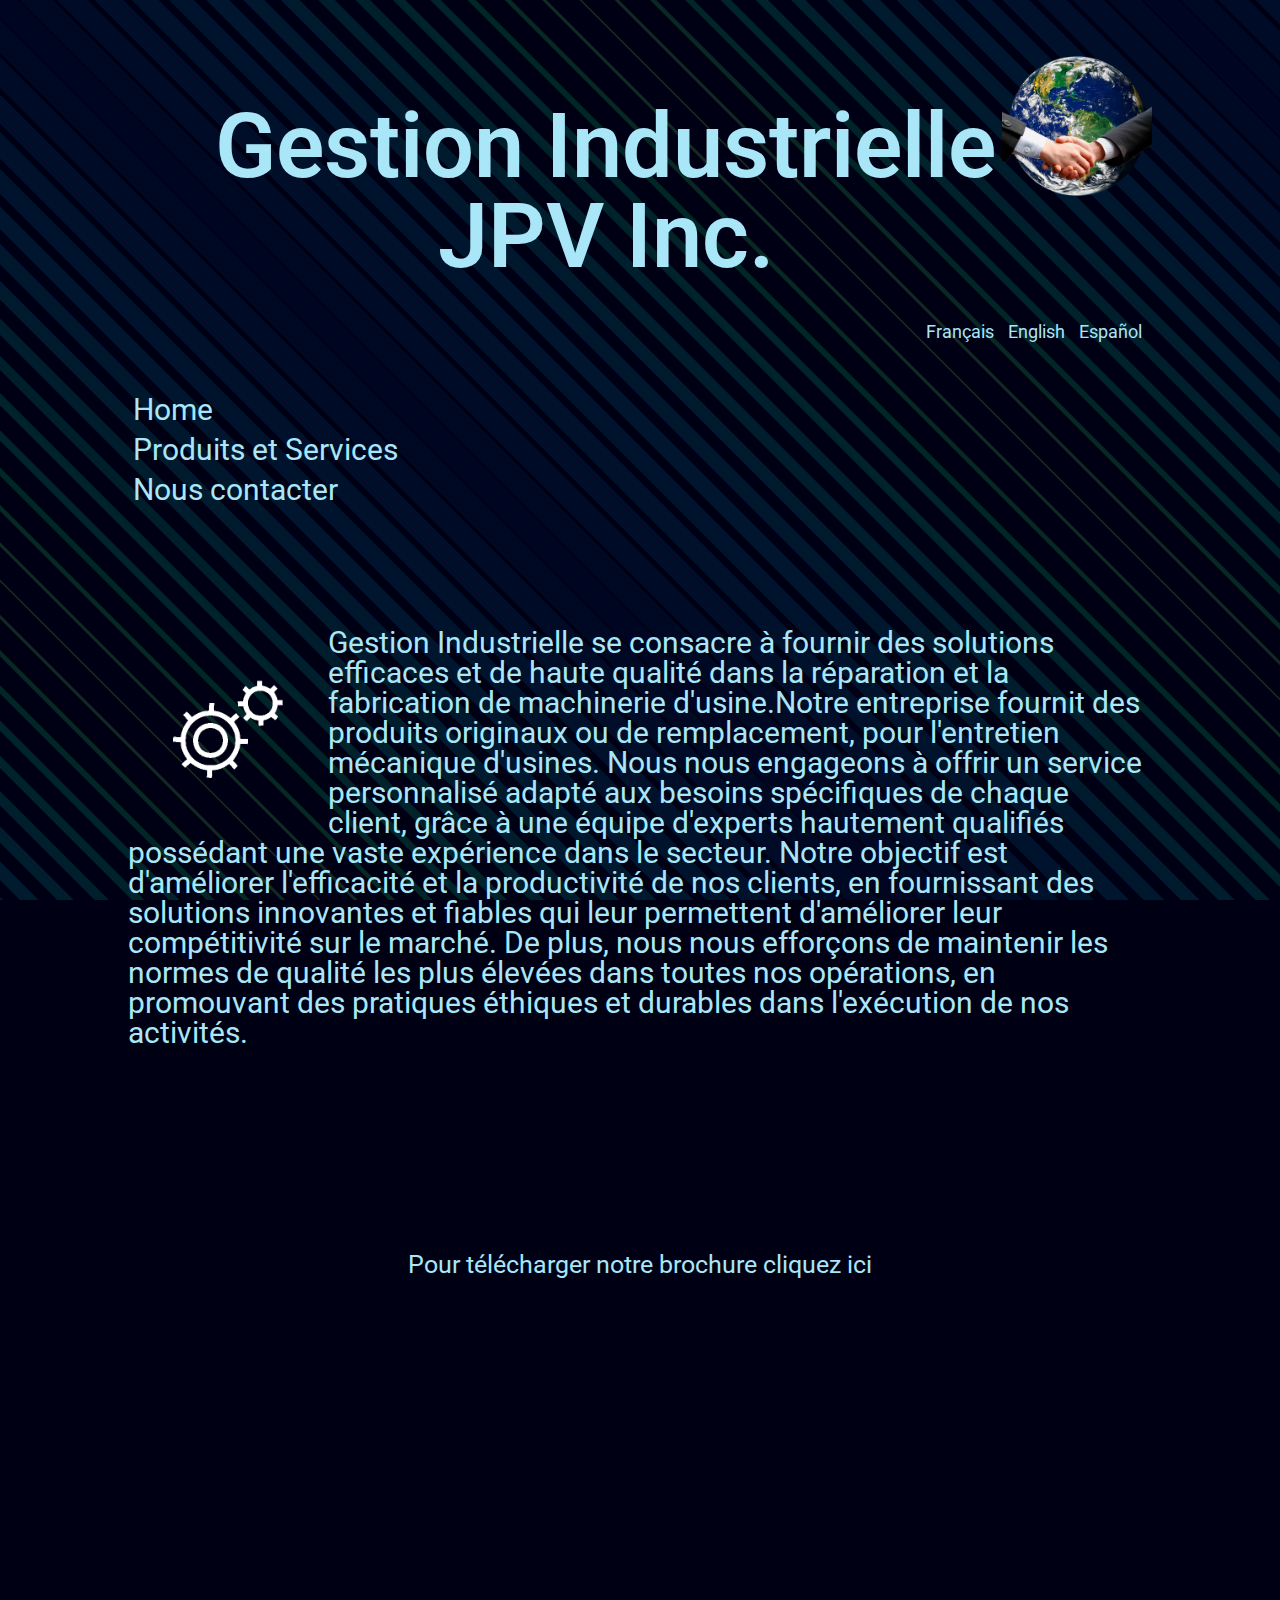
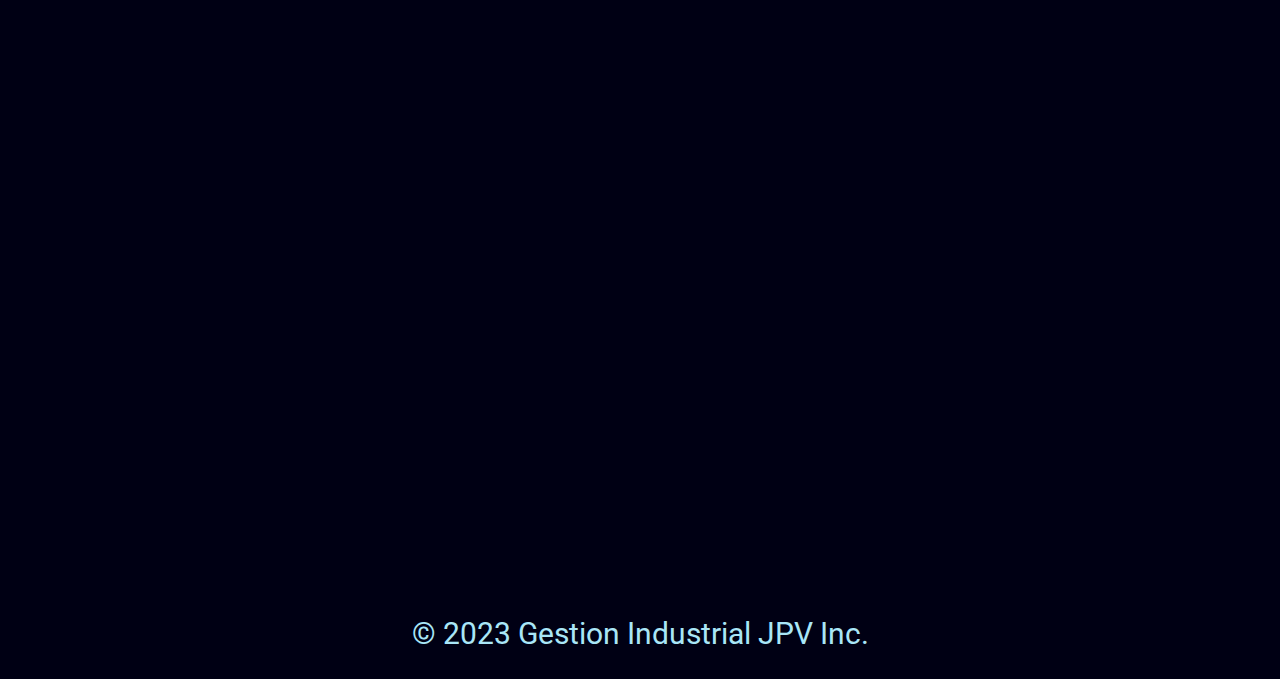
<file: index.html>
<!DOCTYPE html>
<html lang="en">
<head>
    <meta charset="UTF-8">
    <meta name="viewport" content="width=device-width">
    <title>Home</title>
    <link rel="stylesheet" href="reset.css">
    <link rel="stylesheet" href="style.css">
    <link rel="preconnect" href="https://fonts.googleapis.com">
    <link rel="preconnect" href="https://fonts.gstatic.com" crossorigin>
    <link href="https://fonts.googleapis.com/css2?family=Roboto:ital,wght@0,300;0,700;1,300&display=swap" rel="stylesheet">
    
    
</head>
    <body>
        <div id="contenedor1" class="contenedor1">
           
            <div id="entrada" class="entrada">
                
                <h1 id="titulo">Gestion Industrielle JPV Inc.</h1>
                
                <img id="logo1" src="img/131313.png" alt="logo jpv">
            </div>
        
        <div id="idiomas" class="idiomas">
            
            <nav class="idio" id="idio"> 
                <ul>                                
                    <a href="index.html">Français</a>
                    <a href="indexang.html">English</a>
                    <a href="indexesp.html">Español</a>
                </ul>
            </nav>
        </div>
        <div id="contenedor2" class="contenedor2">    
            <ul id="menu">
                    <a href="index.html">Home</a>
                    <a href="productos.html">Produits et Services</a>
                    <a href="contacto.html">Nous contacter</a>
             </ul>
        </div>
        <div id="contenedor3" class="contenedor3"> 
                
                <img class="gear" id="gear" src="img/g2.gif" alt="a man soldering">
         
                <p>
                    Gestion Industrielle se consacre à fournir des solutions efficaces et de haute qualité dans la réparation et la fabrication de machinerie d'usine.Notre entreprise fournit des produits originaux ou de remplacement, pour l'entretien mécanique d'usines. Nous nous engageons à offrir un service personnalisé adapté aux besoins spécifiques de chaque client, grâce à une équipe d'experts hautement qualifiés possédant une vaste expérience dans le secteur. Notre objectif est d'améliorer l'efficacité et la productivité de nos clients, en fournissant des solutions innovantes et fiables qui leur permettent d'améliorer leur compétitivité sur le marché. De plus, nous nous efforçons de maintenir les normes de qualité les plus élevées dans toutes nos opérations, en promouvant des pratiques éthiques et durables dans l'exécution de nos activités.</p>
                     
        </div>
        <div class="contenedor4" id="contenedor4">

        <a id="catalogo" class="catalogo" href="inventairefrancais.html">Pour télécharger notre brochure cliquez ici </a> 
        </div>
               
        <footer>           
            <p class="copyrigth">&copy 2023 Gestion Industrial JPV Inc.</p>
        </footer>  
    </body>
    
</html>
</file>
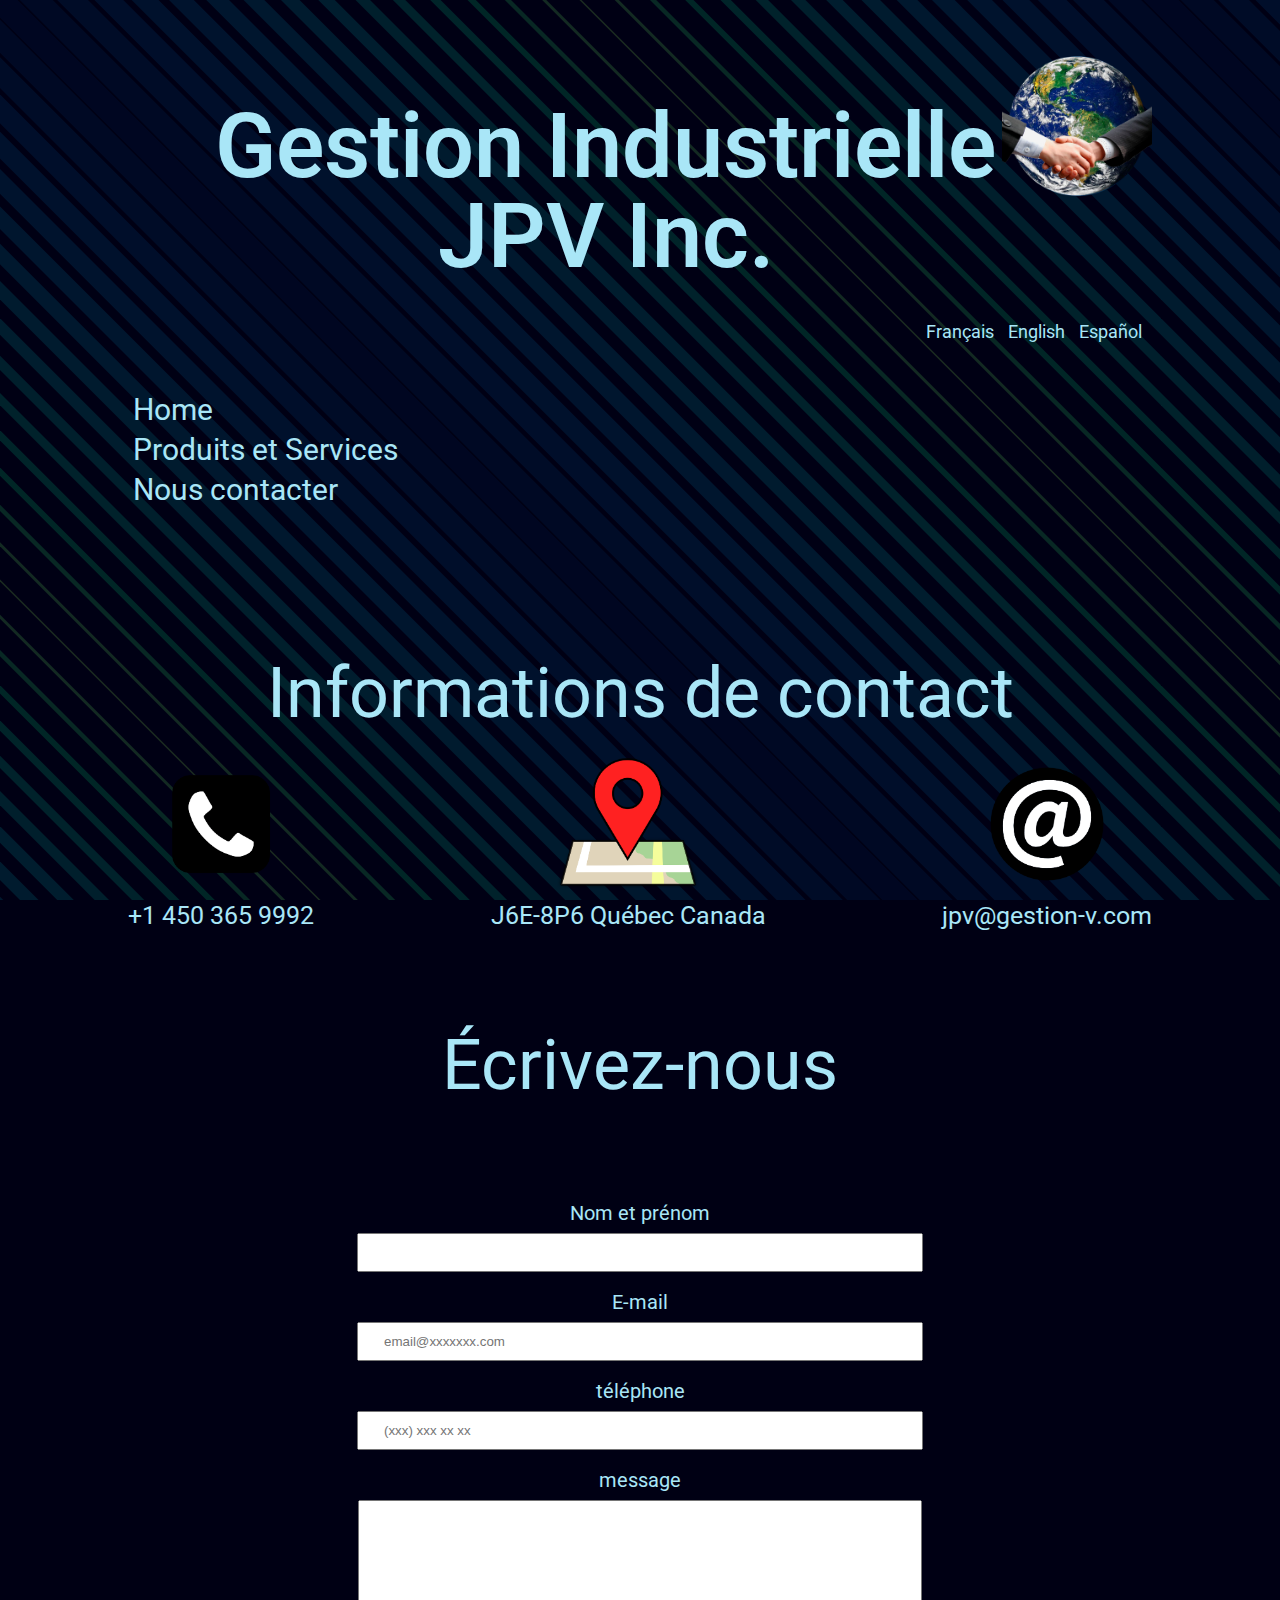
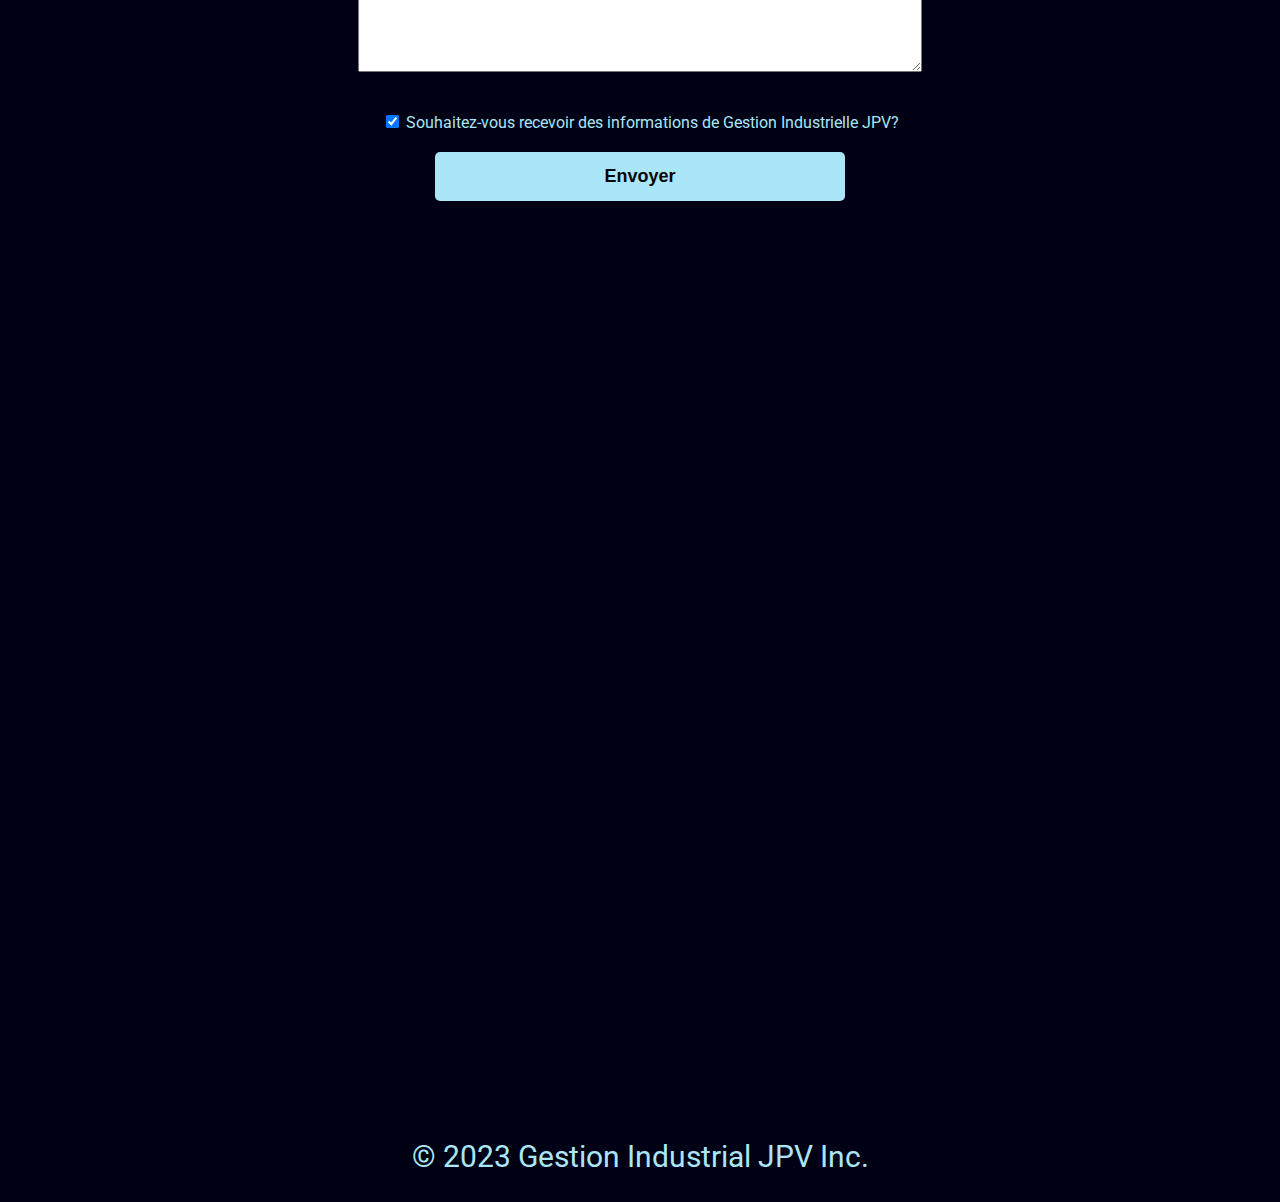
<file: contacto.html>
<!DOCTYPE html>
<html lang="en">
<head>
    <meta charset="UTF-8">
    <meta name="viewport" content="width=device-width">
    <title>Contactez-nous</title>
    <link rel="stylesheet" href="reset.css">
    <link rel="stylesheet" href="style.css">
    <link rel="preconnect" href="https://fonts.googleapis.com">
    <link rel="preconnect" href="https://fonts.gstatic.com" crossorigin>
    <link href="https://fonts.googleapis.com/css2?family=Roboto:ital,wght@0,300;0,700;1,300&display=swap" rel="stylesheet">
</head>
    <body>
        <div id="contenedor1" class="contenedor1">
           
            <div id="entrada" class="entrada">
                
                <h1 id="titulo">Gestion Industrielle JPV Inc.</h1>
                
                <img id="logo1" src="img/131313.png" alt="logo jpv">
            </div>
        
        <div id="idiomas" class="idiomas">
            
            <nav class="idio" id="idio"> 
                <ul>                                
                    <a href="contacto.html">Français</a>
                    <a href="contactoang.html">English</a>
                    <a href="contactoesp.html">Español</a>
                </ul>
            </nav>
        </div>
        <div id="contenedor2" class="contenedor2">    
            <ul id="menu">
                    <a href="index.html">Home</a>
                    <a href="productos.html">Produits et Services</a>
                    <a href="contacto.html">Nous contacter</a>
             </ul>
        </div>
        <h2 id="subtitulo">Informations de contact</h2>
        
        <div class="contenedor5">
            <div id="caja1" class="box">
            <img id="phone" src="img/phone.png" alt="">
            <h3>+1 450 365 9992</h3>
            </div>
            
            <div id="caja2" class="box">
                <img id="address" src="img/location.png" alt="">
                <h3>J6E-8P6 Québec Canada</h3>
            </div>
            
            <div id="caja3" class="box">
               <img id="email" src="img/email.png" alt="">
                <h3>jpv@gestion-v.com</h3>
            </div>
        </div>
        <h2 id="subtitulo2">Écrivez-nous</h2>    

        <div id="contenedor6" class="contenedor6">
            
            <label  id="nombre" for="NombreApellido">Nom et prénom</label>
            <input type="text" id="inputnombre" class="input-padron" required>
            
            <label for="correoelectronico">E-mail</label>
            <input type="email" id="correoelectronico"class="input-padron" required placeholder="email@xxxxxxx.com">
            
            <label for="telefono">téléphone</label>
            <input type="tel" id="telefono"class="input-padron" required placeholder="(xxx) xxx xx xx"> 
           
            <label for="Mensaje">message</label>
            <textarea cols="70" rows="10" id="Mensaje"class="input-padron" required  ></textarea>
        
        </div>
        
        <div id="contenedor7">
            <label class="checkbox">
                <input  type="checkbox" checked>   Souhaitez-vous recevoir des informations de Gestion Industrielle JPV?</label>
                <input type="submit" value="Envoyer" class="enviar">
        </div>


                
        </form>
   
    <footer>           
        <p class="copyrigth">&copy 2023 Gestion Industrial JPV Inc.</p>
    </footer>  
</body>
</html>
</file>
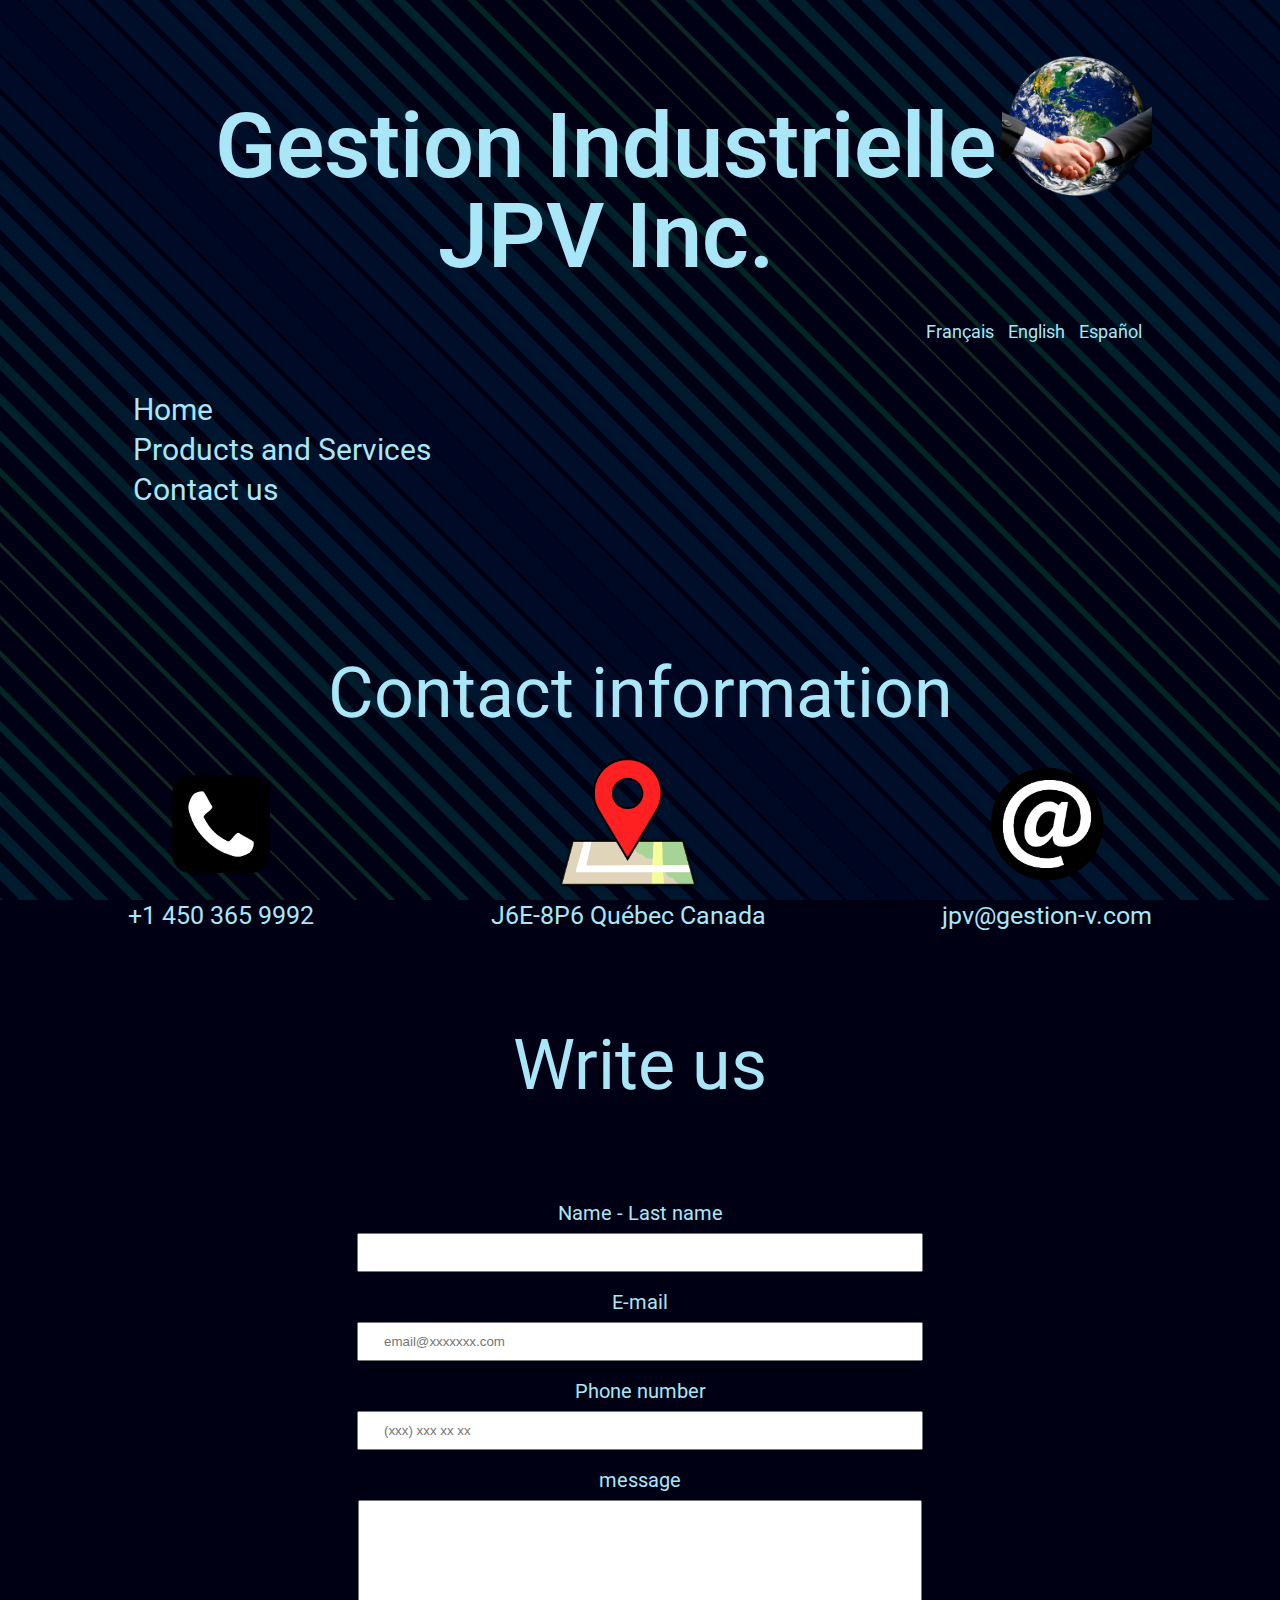
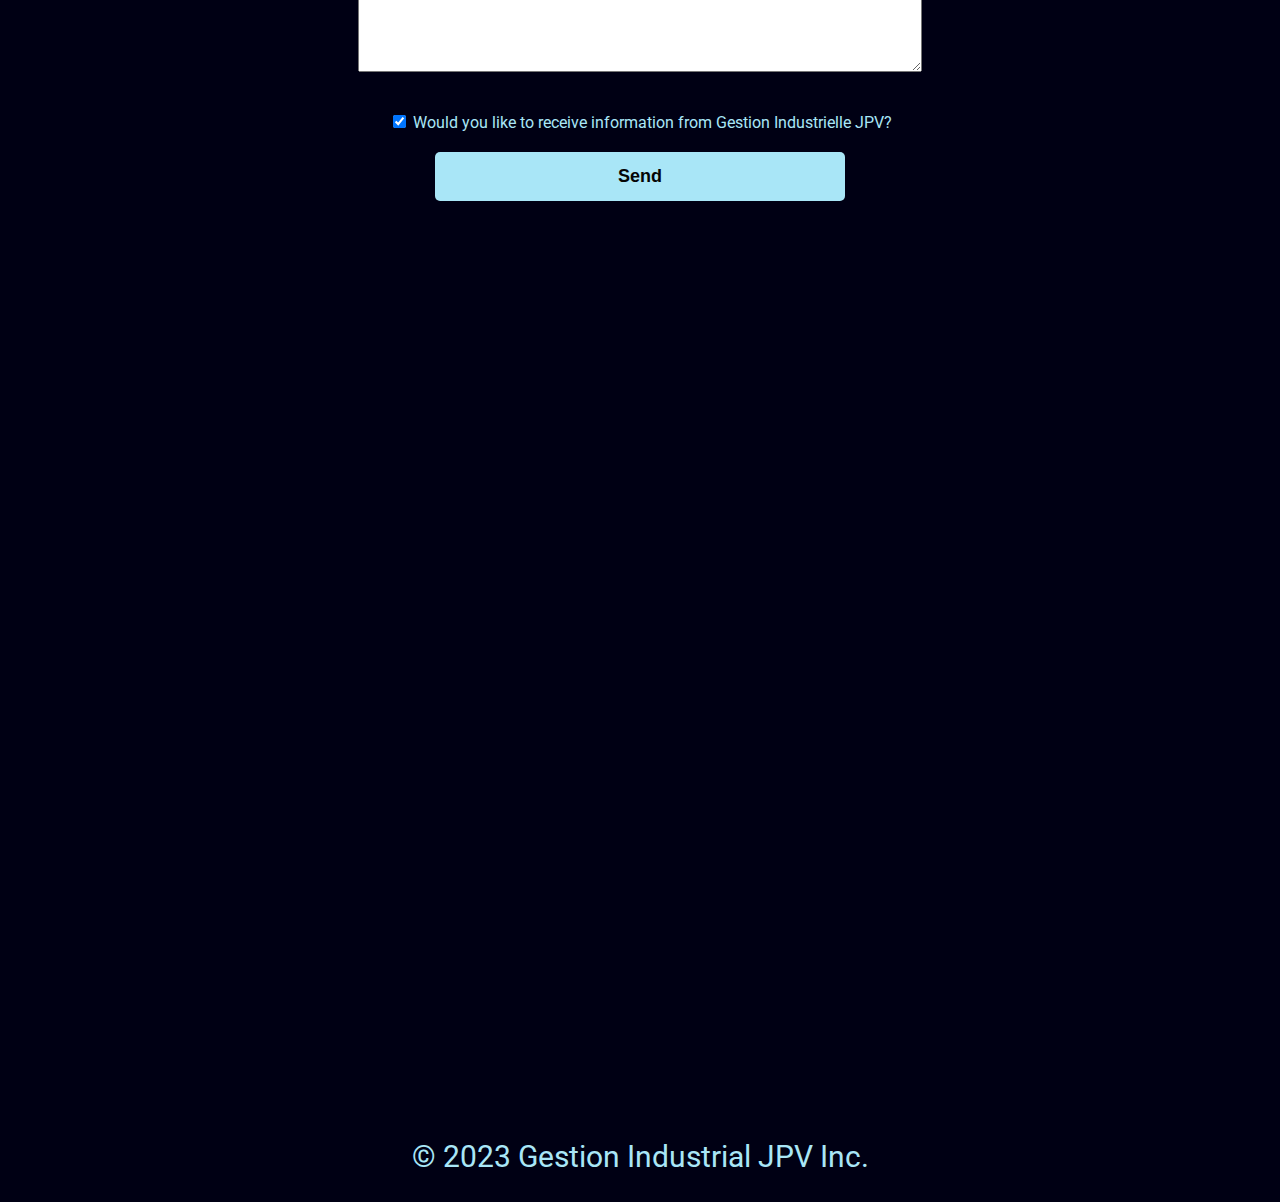
<file: contactoang.html>
<!DOCTYPE html>
<html lang="en">
<head>
    <meta charset="UTF-8">
    <meta name="viewport" content="width=device-width">
    <title>Contact us</title>
    <link rel="stylesheet" href="reset.css">
    <link rel="stylesheet" href="style.css">
    <link rel="preconnect" href="https://fonts.googleapis.com">
    <link rel="preconnect" href="https://fonts.gstatic.com" crossorigin>
    <link href="https://fonts.googleapis.com/css2?family=Roboto:ital,wght@0,300;0,700;1,300&display=swap" rel="stylesheet">
</head>
    <body>
        <div id="contenedor1" class="contenedor1">
           
            <div id="entrada" class="entrada">
                
                <h1 id="titulo">Gestion Industrielle JPV Inc.</h1>
                
                <img id="logo1" src="img/131313.png" alt="logo jpv">
            </div>
        
        <div id="idiomas" class="idiomas">
            
            <nav class="idio" id="idio"> 
                <ul>                                
                    <a href="contacto.html">Français</a>
                    <a href="contactoang.html">English</a>
                    <a href="contactoesp.html">Español</a>
                </ul>
            </nav>
        </div>
        <div id="contenedor2" class="contenedor2">    
            <ul id="menu">
                    <a href="indexang.html">Home</a>
                    <a href="productosang.html">Products and Services</a>
                    <a href="contactoang.html">Contact us</a>
             </ul>
        </div>
        <h2 id="subtitulo">Contact information</h2>
        
        <div class="contenedor5">
            <div id="caja1" class="box">
            <img id="phone" src="img/phone.png" alt="">
            <h3>+1 450 365 9992</h3>
            </div>
            
            <div id="caja2" class="box">
                <img id="address" src="img/location.png" alt="">
                <h3>J6E-8P6 Québec Canada</h3>
            </div>
            
            <div id="caja3" class="box">
               <img id="email" src="img/email.png" alt="">
                <h3>jpv@gestion-v.com</h3>
            </div>
        </div>
        <h2 id="subtitulo2">Write us</h2>    

        <div id="contenedor6" class="contenedor6">
            
            <label  id="nombre" for="NombreApellido">Name - Last name</label>
            <input type="text" id="inputnombre" class="input-padron" required>
            
            <label for="correoelectronico">E-mail</label>
            <input type="email" id="correoelectronico"class="input-padron" required placeholder="email@xxxxxxx.com">
            
            <label for="telefono">Phone number</label>
            <input type="tel" id="telefono"class="input-padron" required placeholder="(xxx) xxx xx xx"> 
           
            <label for="Mensaje">message</label>
            <textarea cols="70" rows="10" id="Mensaje"class="input-padron" required  ></textarea>
        
        </div>
        
        <div id="contenedor7">
            <label class="checkbox">
                <input  type="checkbox" checked>   Would you like to receive information from Gestion Industrielle JPV?</label>
                <input type="submit" value="Send" class="enviar">
        </div>


                
        </form>
   
    <footer>           
        <p class="copyrigth">&copy 2023 Gestion Industrial JPV Inc.</p>
    </footer>  
</body>
</html>
</file>
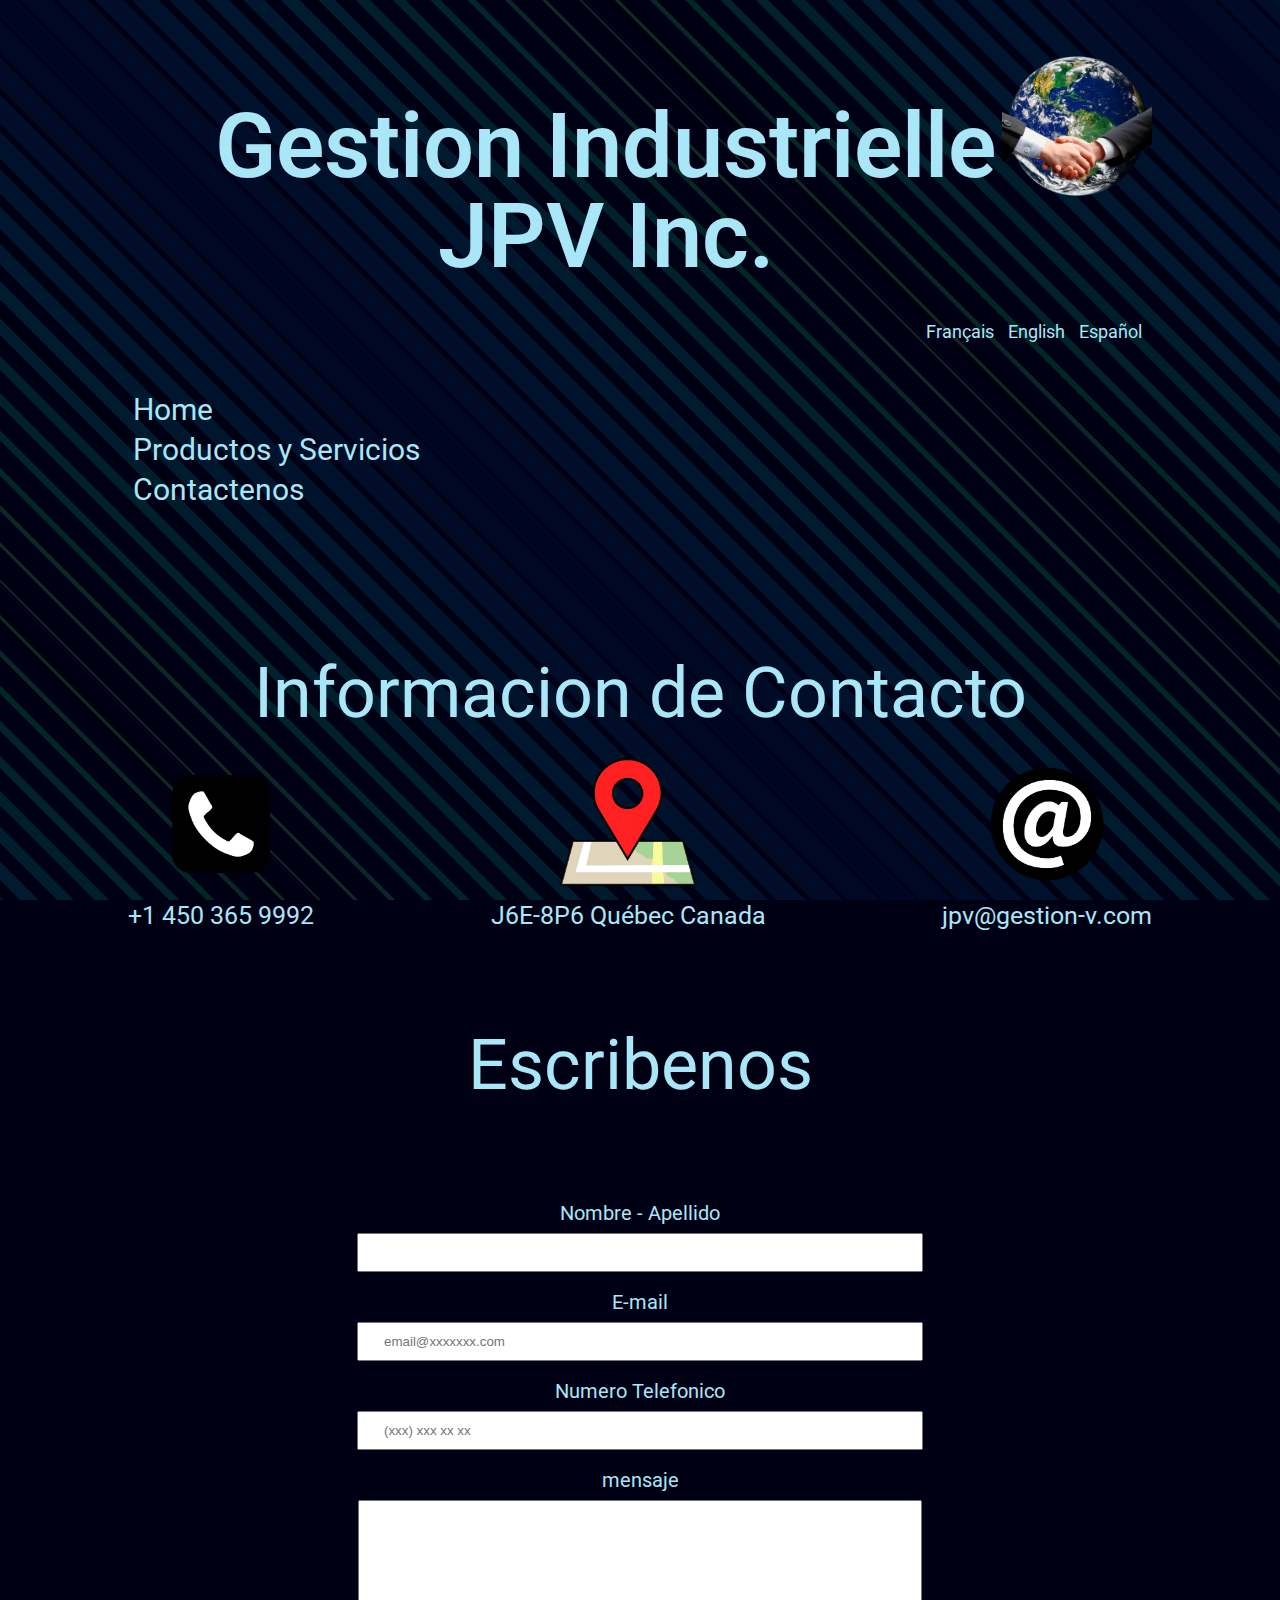
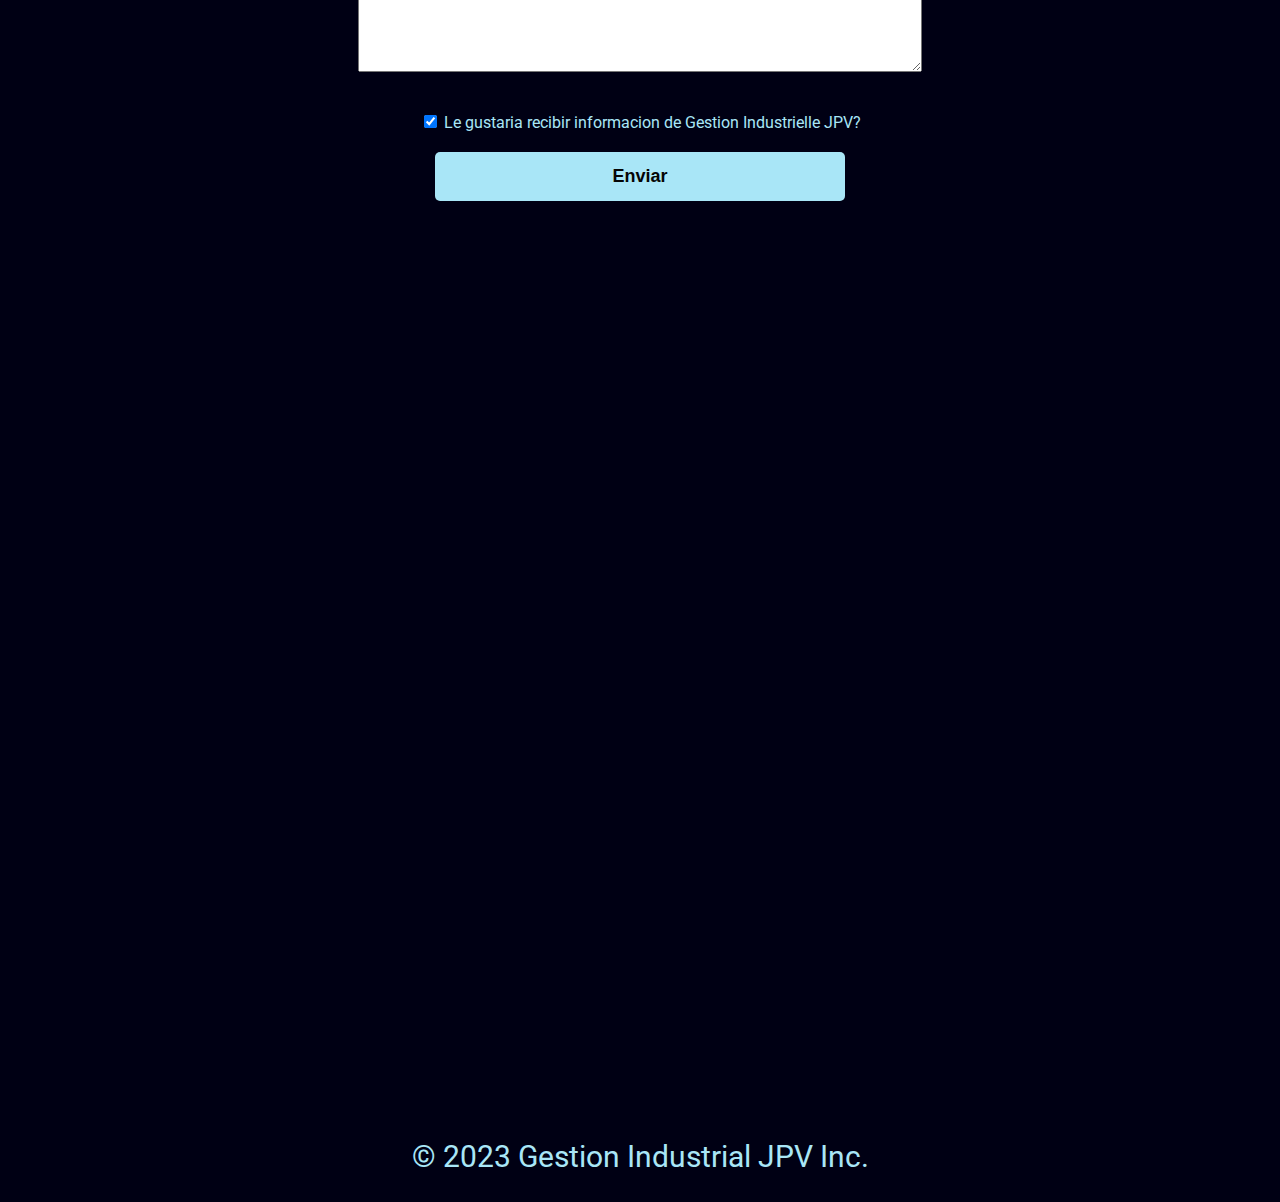
<file: contactoesp.html>
<!DOCTYPE html>
<html lang="en">
<head>
    <meta charset="UTF-8">
    <meta name="viewport" content="width=device-width">
    <title>Contactenos</title>
    <link rel="stylesheet" href="reset.css">
    <link rel="stylesheet" href="style.css">
    <link rel="preconnect" href="https://fonts.googleapis.com">
    <link rel="preconnect" href="https://fonts.gstatic.com" crossorigin>
    <link href="https://fonts.googleapis.com/css2?family=Roboto:ital,wght@0,300;0,700;1,300&display=swap" rel="stylesheet">
</head>
    <body>
        <div id="contenedor1" class="contenedor1">
           
            <div id="entrada" class="entrada">
                
                <h1 id="titulo">Gestion Industrielle JPV Inc.</h1>
                
                <img id="logo1" src="img/131313.png" alt="logo jpv">
            </div>
        
        <div id="idiomas" class="idiomas">
            
            <nav class="idio" id="idio"> 
                <ul>                                
                    <a href="contacto.html">Français</a>
                    <a href="contactoang.html">English</a>
                    <a href="contactoesp.html">Español</a>
                </ul>
            </nav>
        </div>
        <div id="contenedor2" class="contenedor2">    
            <ul id="menu">
                    <a href="indexesp.html">Home</a>
                    <a href="productosesp.html">Productos y Servicios</a>
                    <a href="contactoesp.html">Contactenos</a>
             </ul>
        </div>
        <h2 id="subtitulo">Informacion de Contacto</h2>
        
        <div class="contenedor5">
            <div id="caja1" class="box">
            <img id="phone" src="img/phone.png" alt="">
            <h3>+1 450 365 9992</h3>
            </div>
            
            <div id="caja2" class="box">
                <img id="address" src="img/location.png" alt="">
                <h3>J6E-8P6 Québec Canada</h3>
            </div>
            
            <div id="caja3" class="box">
               <img id="email" src="img/email.png" alt="">
                <h3>jpv@gestion-v.com</h3>
            </div>
        </div>
        <h2 id="subtitulo2">Escribenos</h2>    

        <div id="contenedor6" class="contenedor6">
            
            <label  id="nombre" for="NombreApellido">Nombre - Apellido</label>
            <input type="text" id="inputnombre" class="input-padron" required>
            
            <label for="correoelectronico">E-mail</label>
            <input type="email" id="correoelectronico"class="input-padron" required placeholder="email@xxxxxxx.com">
            
            <label for="telefono">Numero Telefonico</label>
            <input type="tel" id="telefono"class="input-padron" required placeholder="(xxx) xxx xx xx"> 
           
            <label for="Mensaje">mensaje</label>
            <textarea cols="70" rows="10" id="Mensaje"class="input-padron" required  ></textarea>
        
        </div>
        
        <div id="contenedor7">
            <label class="checkbox">
                <input  type="checkbox" checked>   Le gustaria recibir informacion de Gestion Industrielle JPV?</label>
                <input type="submit" value="Enviar" class="enviar">
        </div>


                
        </form>
   
    <footer>           
        <p class="copyrigth">&copy 2023 Gestion Industrial JPV Inc.</p>
    </footer>  
</body>
</html>
</file>
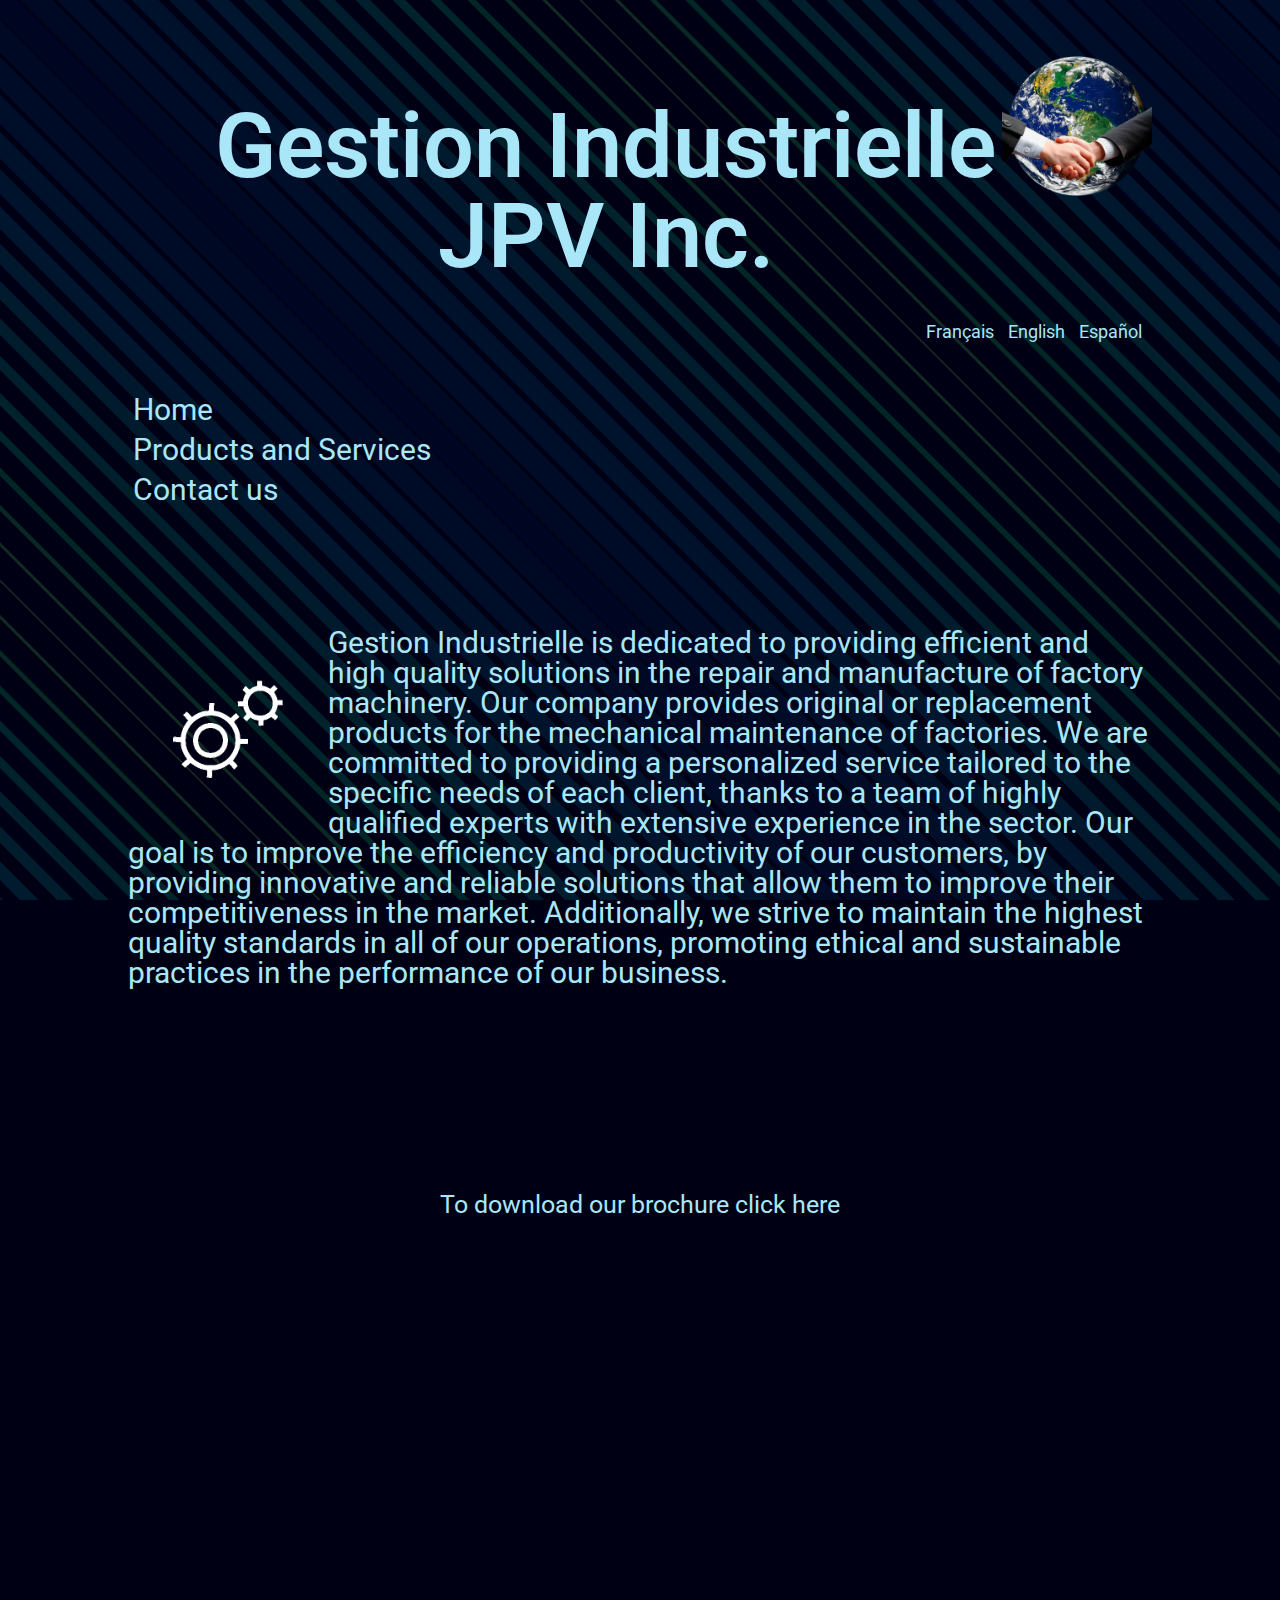
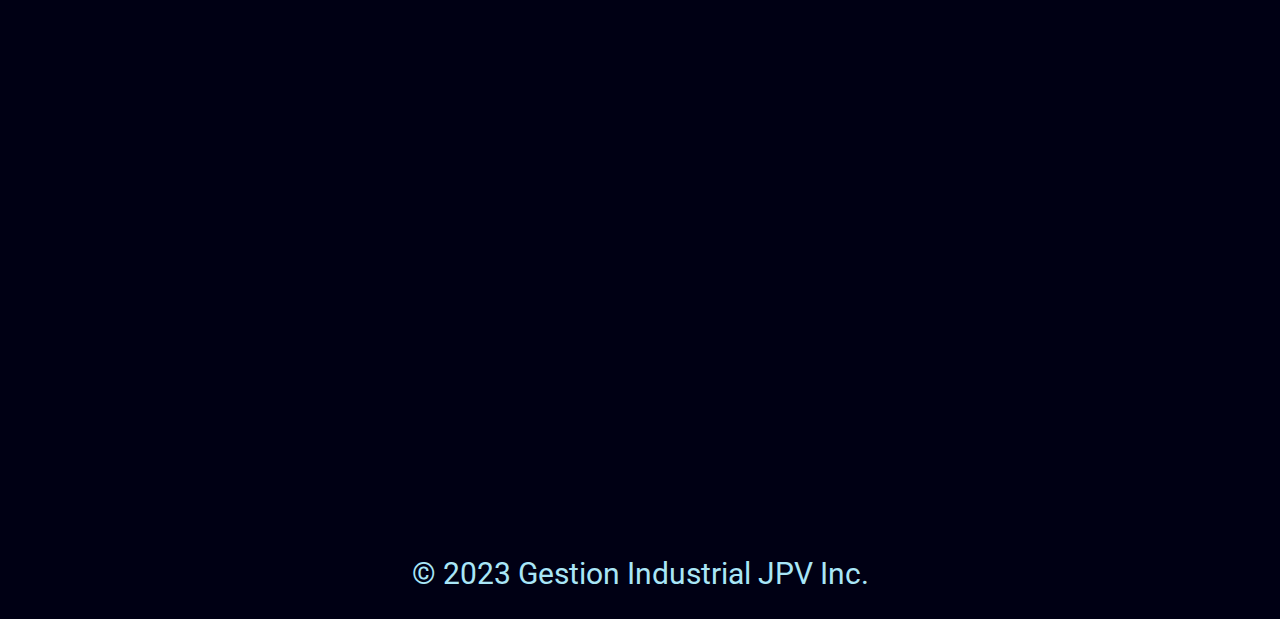
<file: indexang.html>
<!DOCTYPE html>
<html lang="en">
<head>
    <meta charset="UTF-8">
    <meta name="viewport" content="width=device-width">
    <title>Home</title>
    <link rel="stylesheet" href="reset.css">
    <link rel="stylesheet" href="style.css">
    <link rel="preconnect" href="https://fonts.googleapis.com">
    <link rel="preconnect" href="https://fonts.gstatic.com" crossorigin>
    <link href="https://fonts.googleapis.com/css2?family=Roboto:ital,wght@0,300;0,700;1,300&display=swap" rel="stylesheet">
    
    
</head>
    <body>
        <div id="contenedor1" class="contenedor1">
           
            <div id="entrada" class="entrada">
                
                <h1 id="titulo">Gestion Industrielle JPV Inc.</h1>
                
                <img id="logo1" src="img/131313.png" alt="logo jpv">
            </div>
        
        <div id="idiomas" class="idiomas">
            
            <nav class="idio" id="idio"> 
                <ul>                                
                    <a href="index.html">Français</a>
                    <a href="indexang.html">English</a>
                    <a href="indexesp.html">Español</a>
                </ul>
            </nav>
        </div>
        <div id="contenedor2" class="contenedor2">    
            <ul id="menu">
                    <a href="indexang.html">Home</a>
                    <a href="productosang.html">Products and Services</a>
                    <a href="contactoang.html">Contact us</a>
             </ul>
        </div>
        <div id="contenedor3" class="contenedor3"> 
                
                <img class="gear" id="gear" src="img/g2.gif" alt="a man soldering">
         
                <p>
                    Gestion Industrielle is dedicated to providing efficient and high quality solutions in the repair and manufacture of factory machinery. Our company provides original or replacement products for the mechanical maintenance of factories. We are committed to providing a personalized service tailored to the specific needs of each client, thanks to a team of highly qualified experts with extensive experience in the sector. Our goal is to improve the efficiency and productivity of our customers, by providing innovative and reliable solutions that allow them to improve their competitiveness in the market. Additionally, we strive to maintain the highest quality standards in all of our operations, promoting ethical and sustainable practices in the performance of our business.</p>
                     
        </div>
        <div class="contenedor4" id="contenedor4">

        <a id="catalogo" class="catalogo" href="inventarireanglais.html"> To download our brochure click here </a> 
        </div>
               
        <footer>           
            <p class="copyrigth">&copy 2023 Gestion Industrial JPV Inc.</p>
        </footer>  
    </body>
    
</html>
</file>
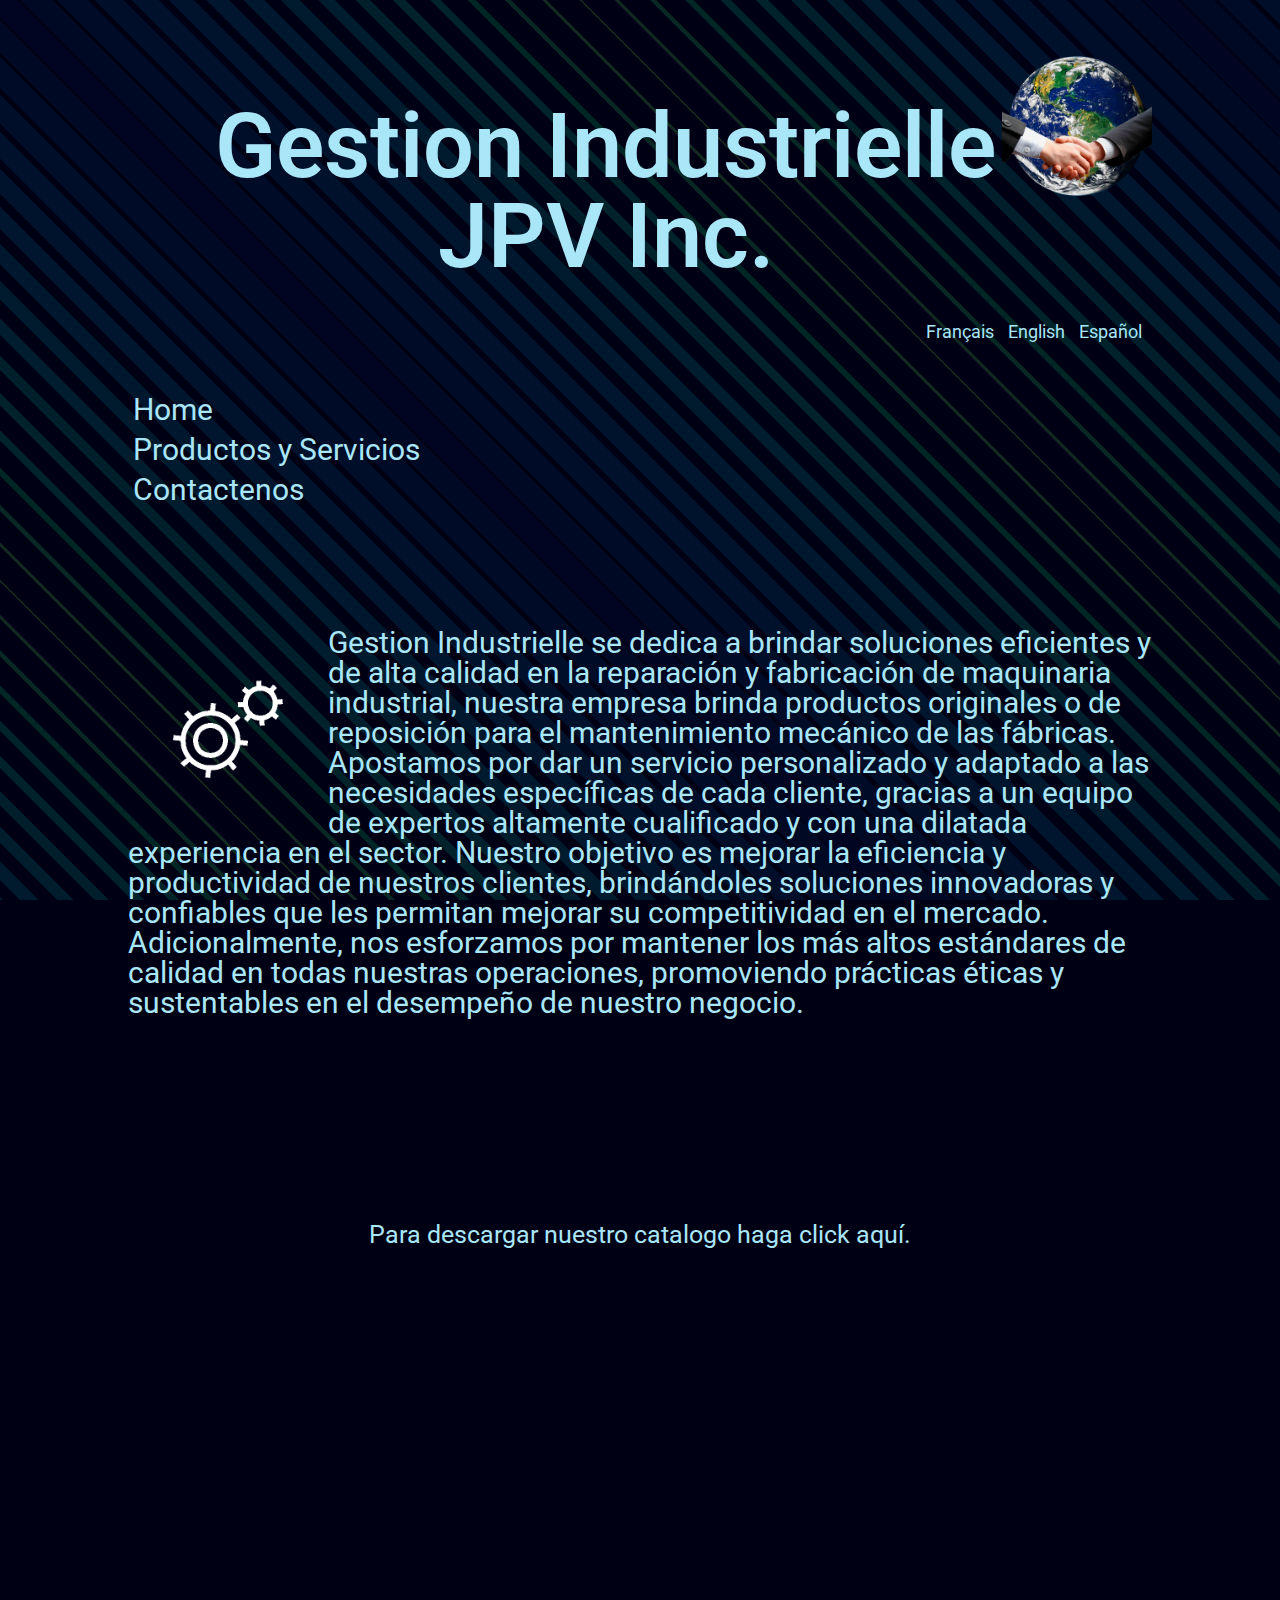
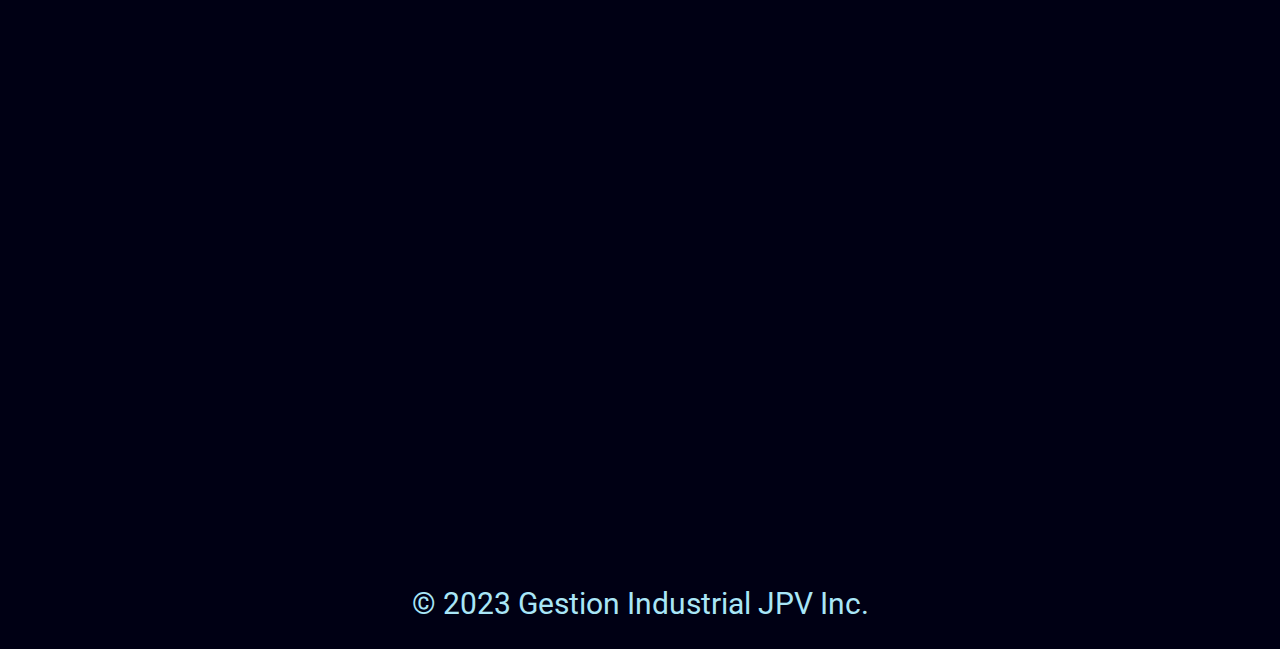
<file: indexesp.html>
<!DOCTYPE html>
<html lang="en">
<head>
    <meta charset="UTF-8">
    <meta name="viewport" content="width=device-width">
    <title>Home</title>
    <link rel="stylesheet" href="reset.css">
    <link rel="stylesheet" href="style.css">
    <link rel="preconnect" href="https://fonts.googleapis.com">
    <link rel="preconnect" href="https://fonts.gstatic.com" crossorigin>
    <link href="https://fonts.googleapis.com/css2?family=Roboto:ital,wght@0,300;0,700;1,300&display=swap" rel="stylesheet">
    
    
</head>
    <body>
        <div id="contenedor1" class="contenedor1">
           
            <div id="entrada" class="entrada">
                
                <h1 id="titulo">Gestion Industrielle JPV Inc.</h1>
                
                <img id="logo1" src="img/131313.png" alt="logo jpv">
            </div>
        
        <div id="idiomas" class="idiomas">
            
            <nav class="idio" id="idio"> 
                <ul>                                
                    <a href="index.html">Français</a>
                    <a href="indexang.html">English</a>
                    <a href="indexesp.html">Español</a>
                </ul>
            </nav>
        </div>
        <div id="contenedor2" class="contenedor2">    
            <ul id="menu">
                    <a href="indexesp.html">Home</a>
                    <a href="productosesp.html">Productos y Servicios</a>
                    <a href="contactoesp.html">Contactenos</a>
             </ul>
        </div>
        <div id="contenedor3" class="contenedor3"> 
                
                <img class="gear" id="gear" src="img/g2.gif" alt="a man soldering">
         
                <p>
                    Gestion Industrielle se dedica a brindar soluciones eficientes y de alta calidad en la reparación y fabricación de maquinaria industrial, nuestra empresa brinda productos originales o de reposición para el mantenimiento mecánico de las fábricas. Apostamos por dar un servicio personalizado y adaptado a las necesidades específicas de cada cliente, gracias a un equipo de expertos altamente cualificado y con una dilatada experiencia en el sector. Nuestro objetivo es mejorar la eficiencia y productividad de nuestros clientes, brindándoles soluciones innovadoras y confiables que les permitan mejorar su competitividad en el mercado. Adicionalmente, nos esforzamos por mantener los más altos estándares de calidad en todas nuestras operaciones, promoviendo prácticas éticas y sustentables en el desempeño de nuestro negocio.</p>
                     
        </div>
        <div class="contenedor4" id="contenedor4">

        <a id="catalogo" class="catalogo" href="inventaireespagnol.html"> Para descargar nuestro catalogo haga click aquí. </a> 
        </div>
               
        <footer>           
            <p class="copyrigth">&copy 2023 Gestion Industrial JPV Inc.</p>
        </footer>  
    </body>
    
</html>
</file>
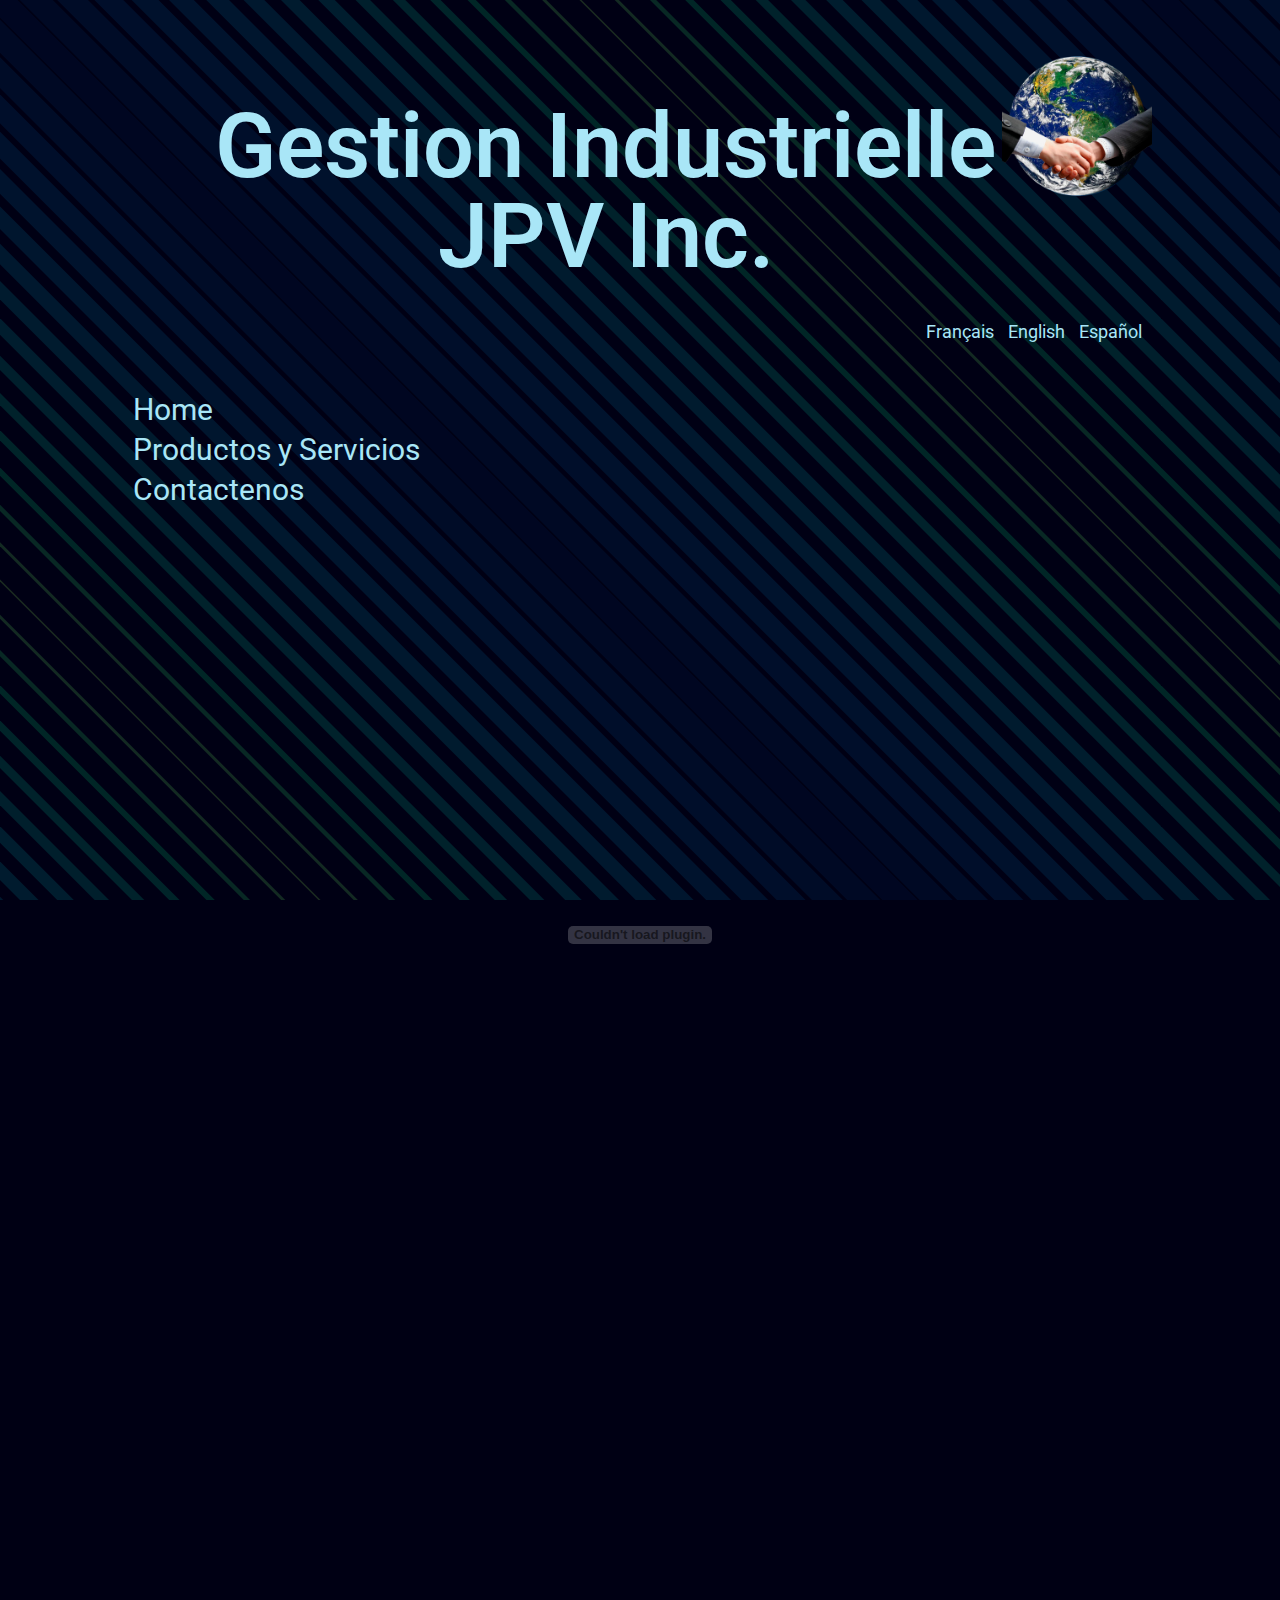
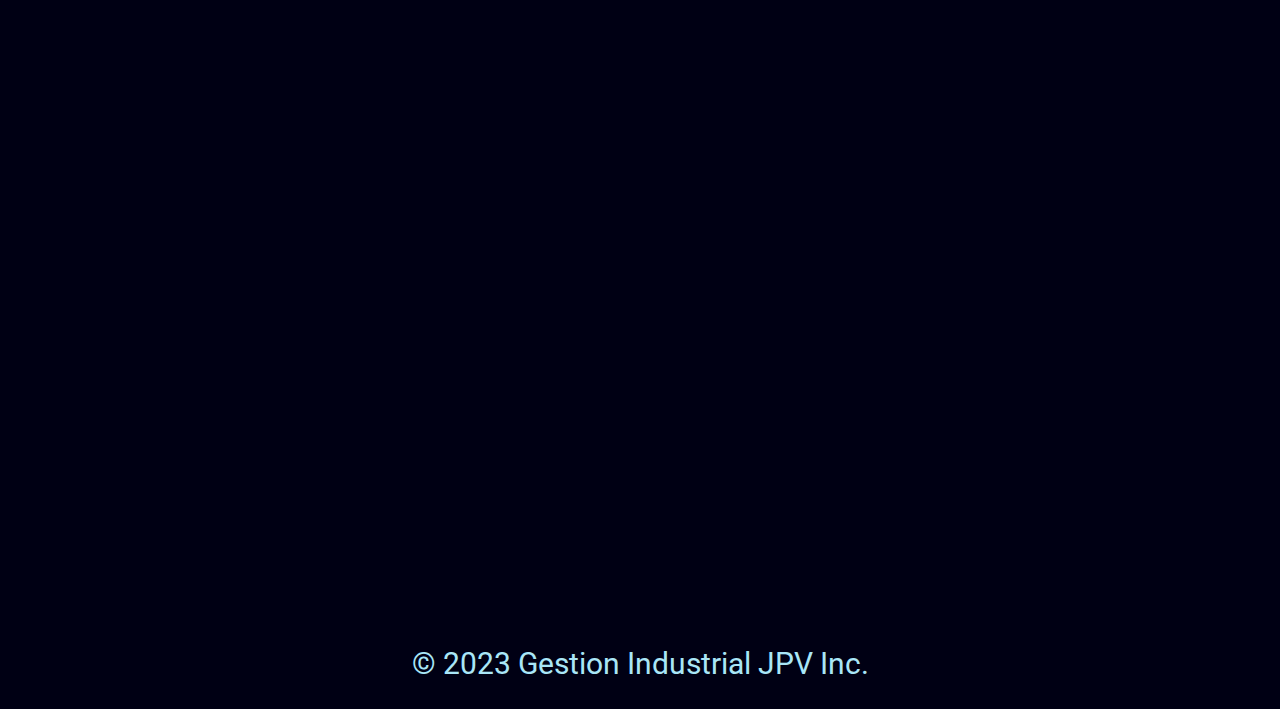
<file: inventaireespagnol.html>
<!DOCTYPE html>
<html lang="en">
<head>
    <meta charset="UTF-8">
    <meta name="viewport" content="width=device-width">
    <title>Inventario</title>
    <link rel="stylesheet" href="reset.css">
    <link rel="stylesheet" href="style.css">
    <link rel="preconnect" href="https://fonts.googleapis.com">
    <link rel="preconnect" href="https://fonts.gstatic.com" crossorigin>
    <link href="https://fonts.googleapis.com/css2?family=Roboto:ital,wght@0,300;0,700;1,300&display=swap" rel="stylesheet">
    
    
</head>
    <body>
        <div id="contenedor1" class="contenedor1">
           
            <div id="entrada" class="entrada">
                
                <h1 id="titulo">Gestion Industrielle JPV Inc.</h1>
                
                <img id="logo1" src="img/131313.png" alt="logo jpv">
            </div>
        
        <div id="idiomas" class="idiomas">
            
            <nav class="idio" id="idio"> 
                <ul>                                
                    <a href="inventairefrancais.html">Français</a>
                    <a href="inventarireanglais.html">English</a>
                    <a href="inventaireespagnol.html">Español</a>
                </ul>
            </nav>
        </div>
        <div id="contenedor2" class="contenedor2">    
            <ul id="menu">
                    <a href="indexesp.html">Home</a>
                    <a href="productosesp.html">Productos y Servicios</a>
                    <a href="contactoesp.html">Contactenos</a>
             </ul>
        </div>
        <div class="pdfbox">
        <embed class="" src="pdf/Español Catalogue 2023.pdf" type="application/pdf" width="100%" height="740px">
        </div>    
        </body>
<footer>           
    <p class="copyrigth">&copy 2023 Gestion Industrial JPV Inc.</p>
</footer> 
</html>

</html>
</file>
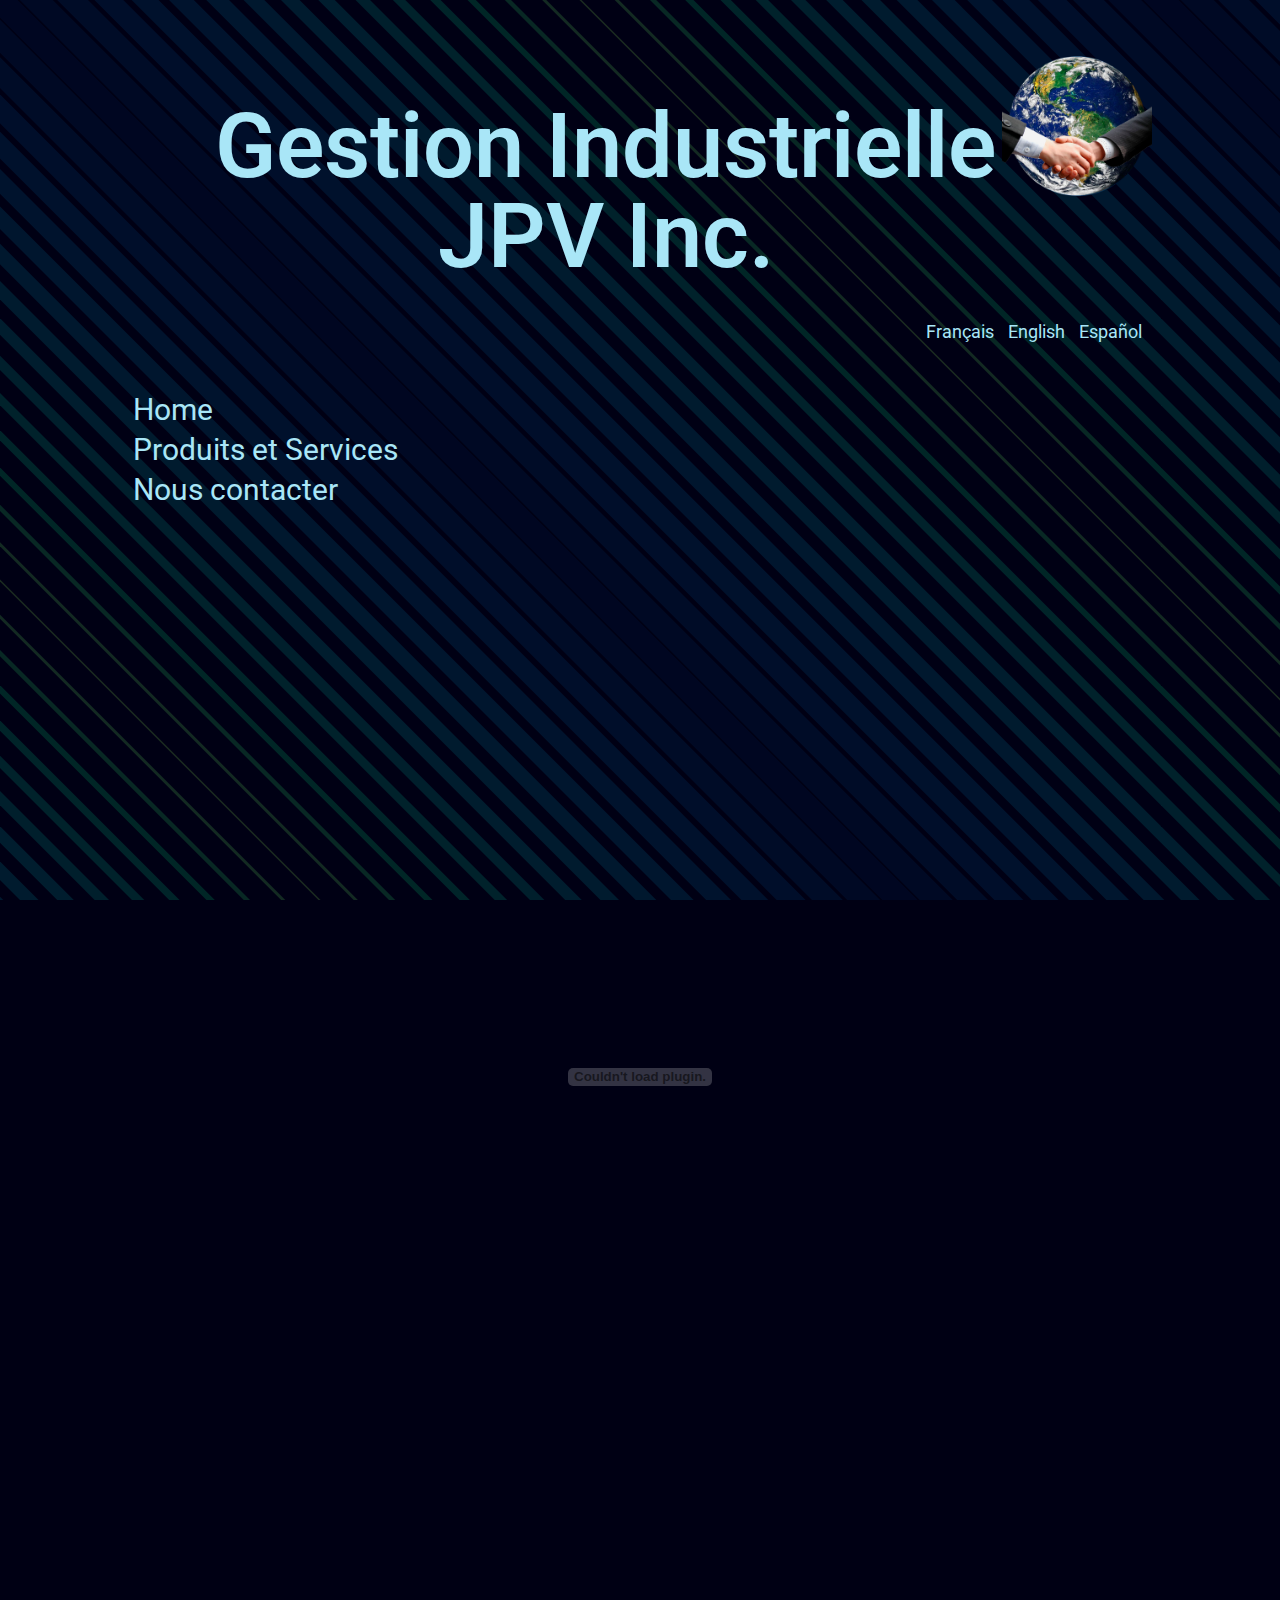
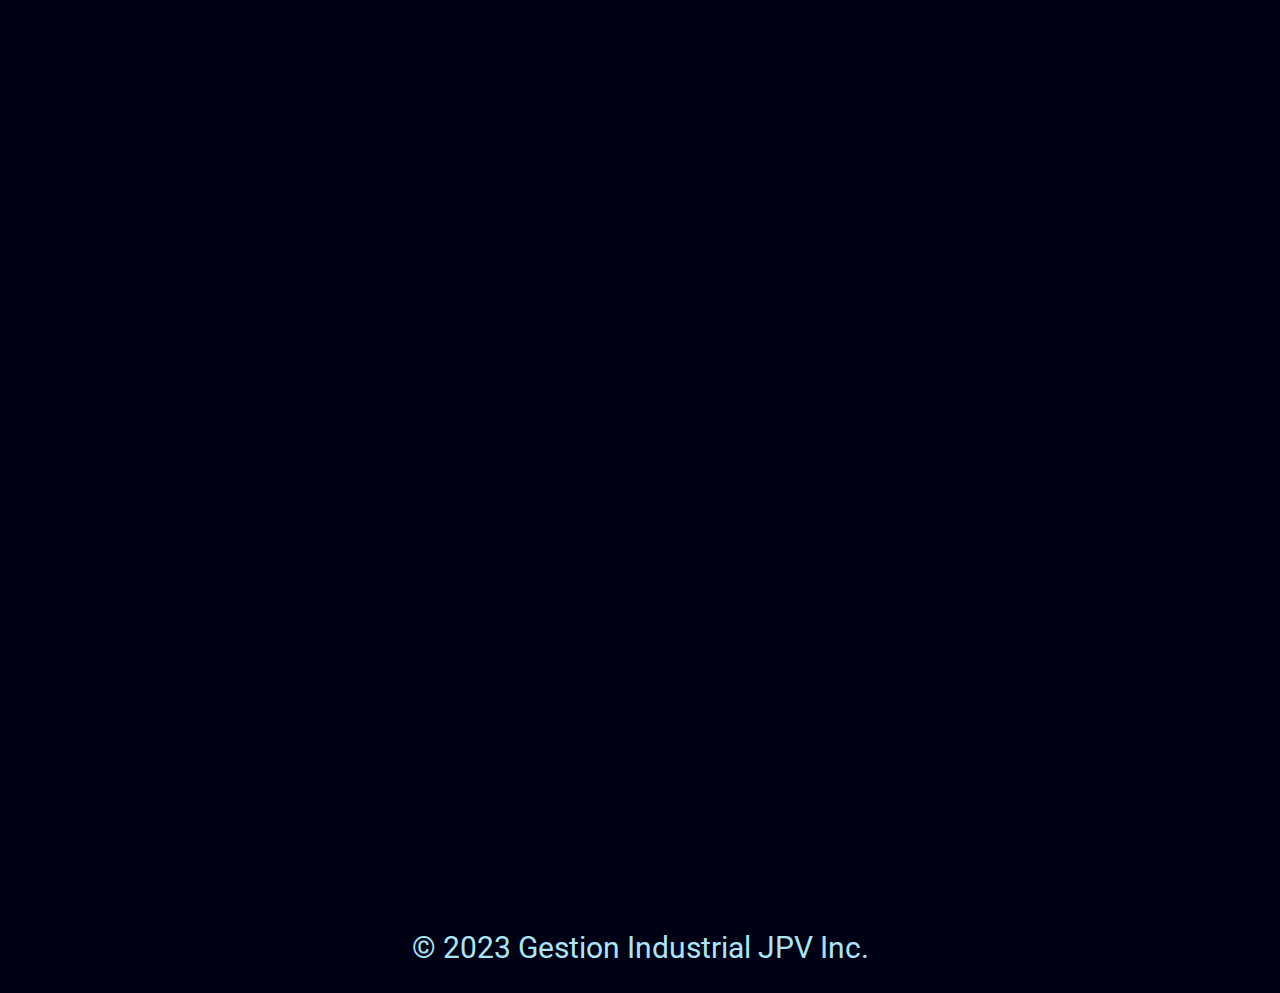
<file: inventairefrancais.html>
<!DOCTYPE html>
<html lang="en">
<head>
    <meta charset="UTF-8">
    <meta name="viewport" content="width=device-width">
    <title>Brochure</title>
    <link rel="stylesheet" href="reset.css">
    <link rel="stylesheet" href="style.css">
    <link rel="preconnect" href="https://fonts.googleapis.com">
    <link rel="preconnect" href="https://fonts.gstatic.com" crossorigin>
    <link href="https://fonts.googleapis.com/css2?family=Roboto:ital,wght@0,300;0,700;1,300&display=swap" rel="stylesheet">
    
    
</head>
    <body>
        <div id="contenedor1" class="contenedor1">
           
            <div id="entrada" class="entrada">
                
                <h1 id="titulo">Gestion Industrielle JPV Inc.</h1>
                
                <img id="logo1" src="img/131313.png" alt="logo jpv">
            </div>
        
        <div id="idiomas" class="idiomas">
            
            <nav class="idio" id="idio"> 
                <ul>                                
                    <a href="inventairefrancais.html">Français</a>
                    <a href="inventarireanglais.html">English</a>
                    <a href="inventaireespagnol.html">Español</a>
                </ul>
            </nav>
        </div>
        <div id="contenedor2" class="contenedor2">    
            <ul id="menu">
                    <a href="index.html">Home</a>
                    <a href="productos.html">Produits et Services</a>
                    <a href="contacto.html">Nous contacter</a>
             </ul>
        </div>
        <div class="pdfbox">
        <embed class="pdf" src="pdf/Français Catalogue 2023.pdf" type="application/pdf" width="100%" height="740px">
        </div>    
</body>
<footer>           
    <p class="copyrigth">&copy 2023 Gestion Industrial JPV Inc.</p>
</footer> 
</html>

</html>
</file>
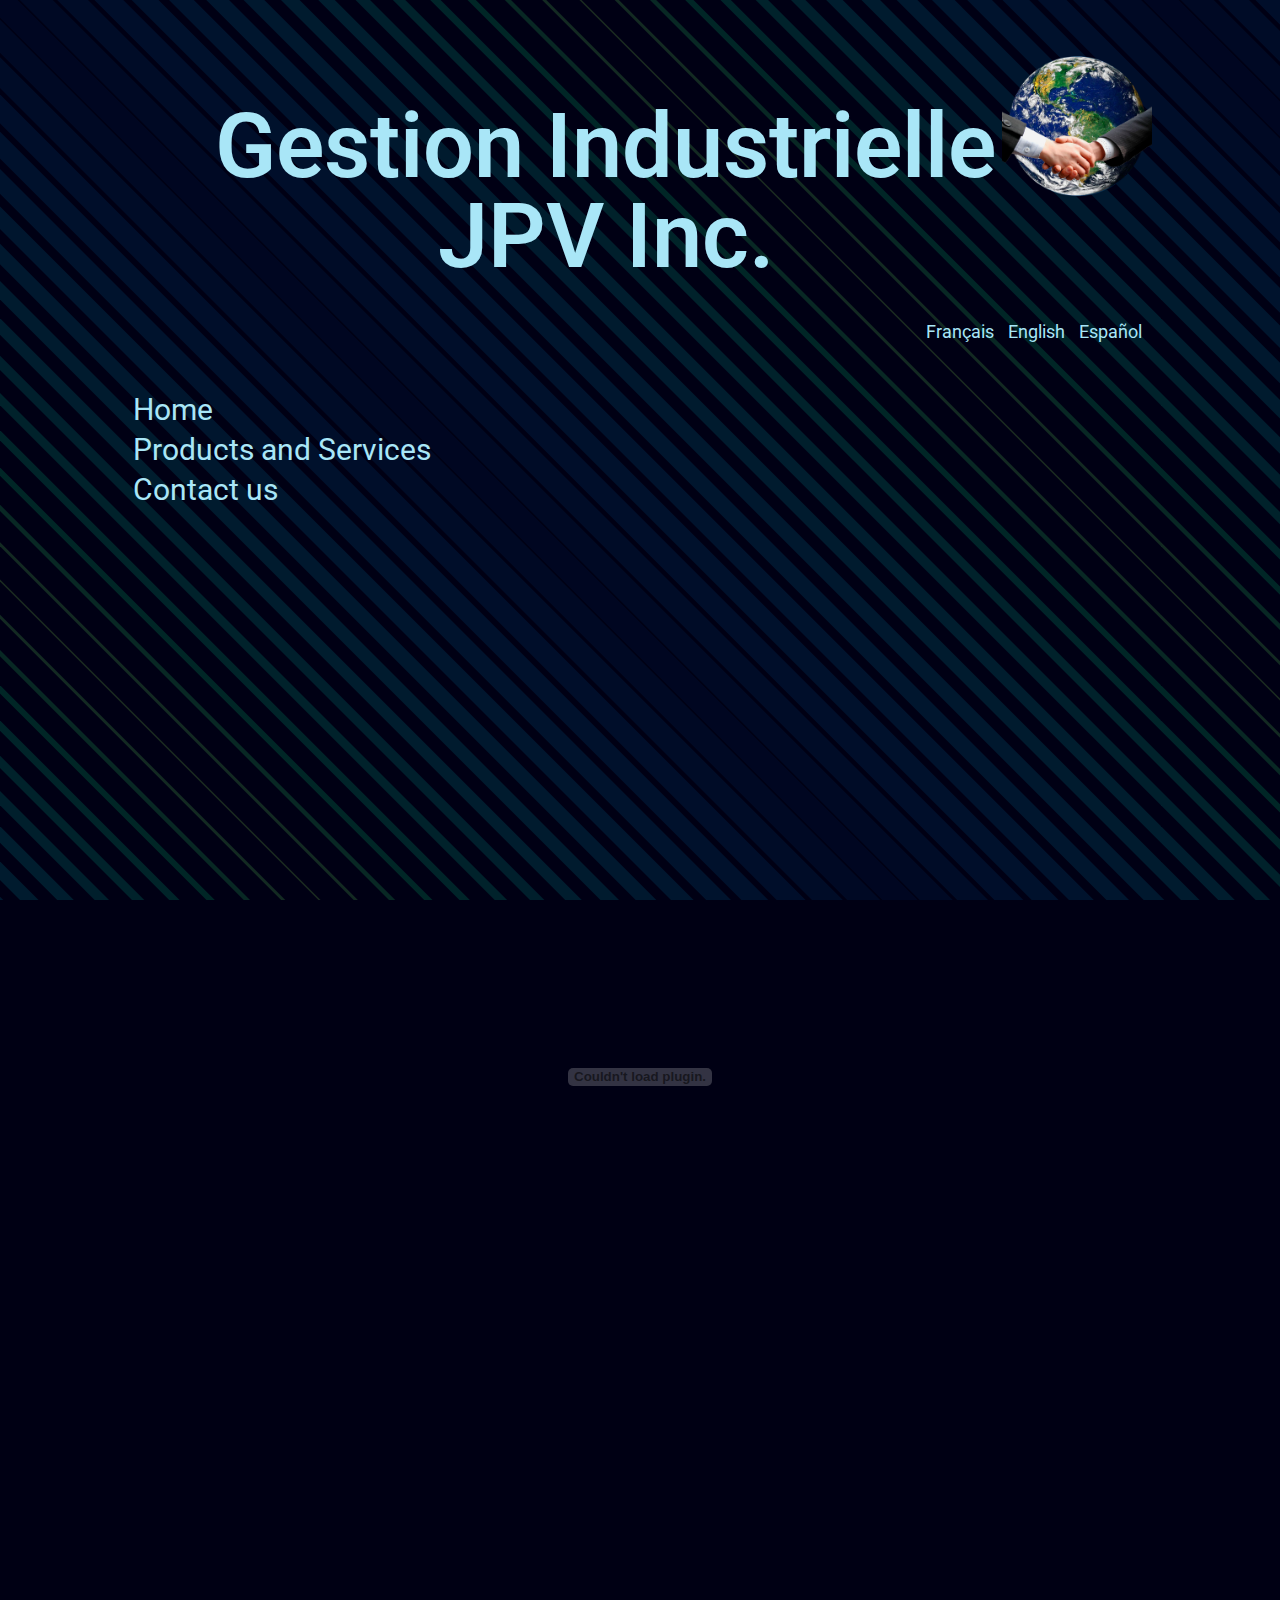
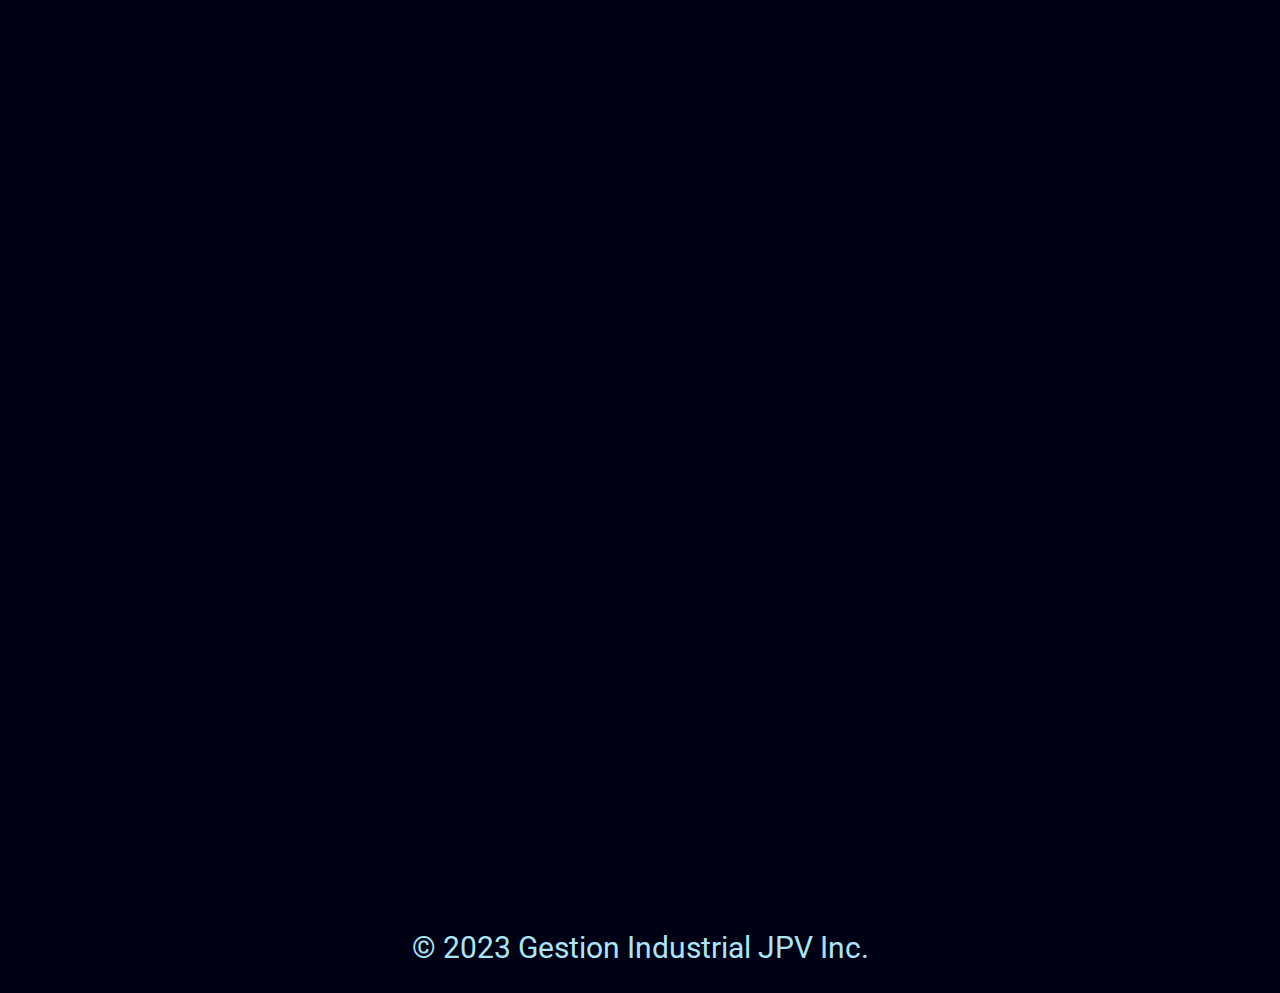
<file: inventarireanglais.html>
<!DOCTYPE html>
<html lang="en">
<head>
    <meta charset="UTF-8">
    <meta name="viewport" content="width=device-width">
    <title>Brochure</title>
    <link rel="stylesheet" href="reset.css">
    <link rel="stylesheet" href="style.css">
    <link rel="preconnect" href="https://fonts.googleapis.com">
    <link rel="preconnect" href="https://fonts.gstatic.com" crossorigin>
    <link href="https://fonts.googleapis.com/css2?family=Roboto:ital,wght@0,300;0,700;1,300&display=swap" rel="stylesheet">
    
    
</head>
    <body>
        <div id="contenedor1" class="contenedor1">
           
            <div id="entrada" class="entrada">
                
                <h1 id="titulo">Gestion Industrielle JPV Inc.</h1>
                
                <img id="logo1" src="img/131313.png" alt="logo jpv">
            </div>
        
        <div id="idiomas" class="idiomas">
            
            <nav class="idio" id="idio"> 
                <ul>                                
                    <a href="inventairefrancais.html">Français</a>
                    <a href="inventarireanglais.html">English</a>
                    <a href="inventaireespagnol.html">Español</a>
                </ul>
            </nav>
        </div>
        <div id="contenedor2" class="contenedor2">    
            <ul id="menu">
                    <a href="indexang.html">Home</a>
                    <a href="productosang.html">Products and Services</a>
                    <a href="contactoang.html">Contact us</a>
             </ul>
        </div>
        <div class="pdfbox">
        <embed class="pdf" src="pdf/Anglais Catalogue 2023.pdf" type="application/pdf" width="100%" height="740px">
        </div>    
        </body>
<footer>           
    <p class="copyrigth">&copy 2023 Gestion Industrial JPV Inc.</p>
</footer> 
</html>

</html>
</file>
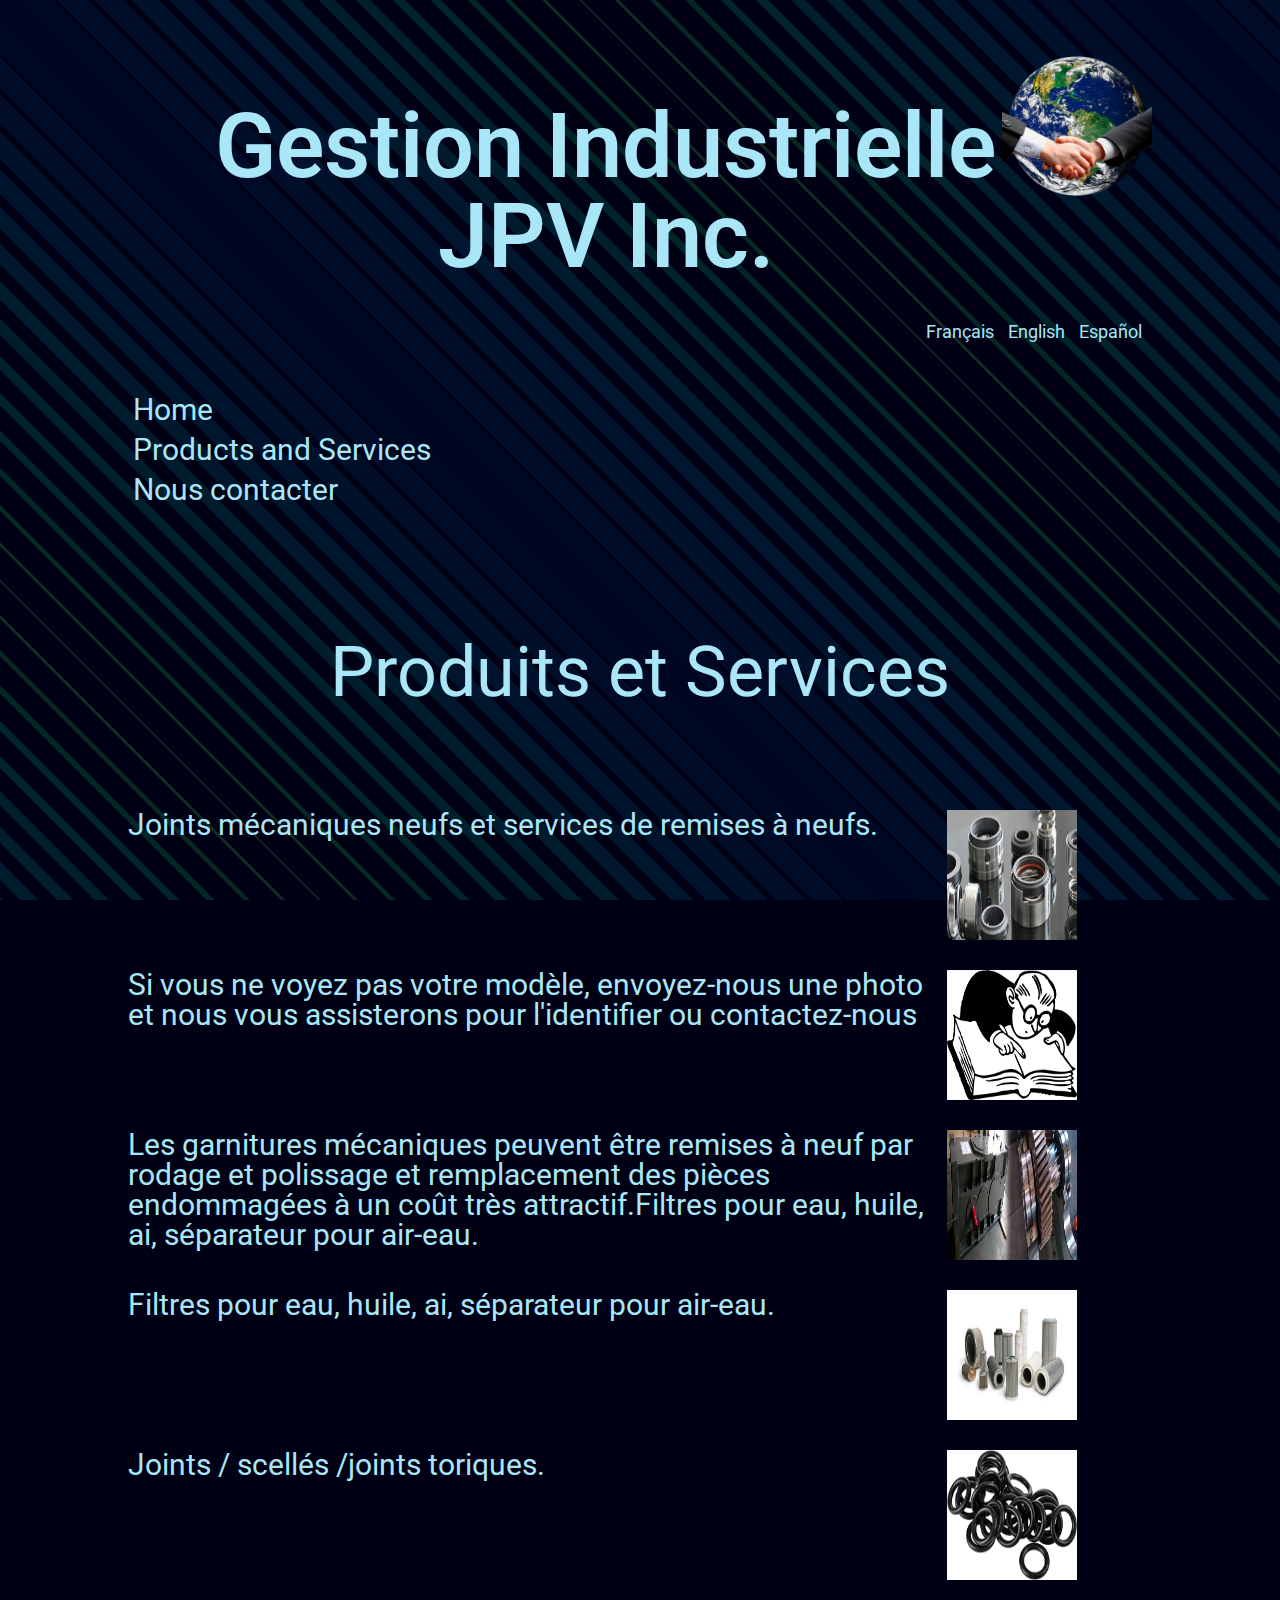
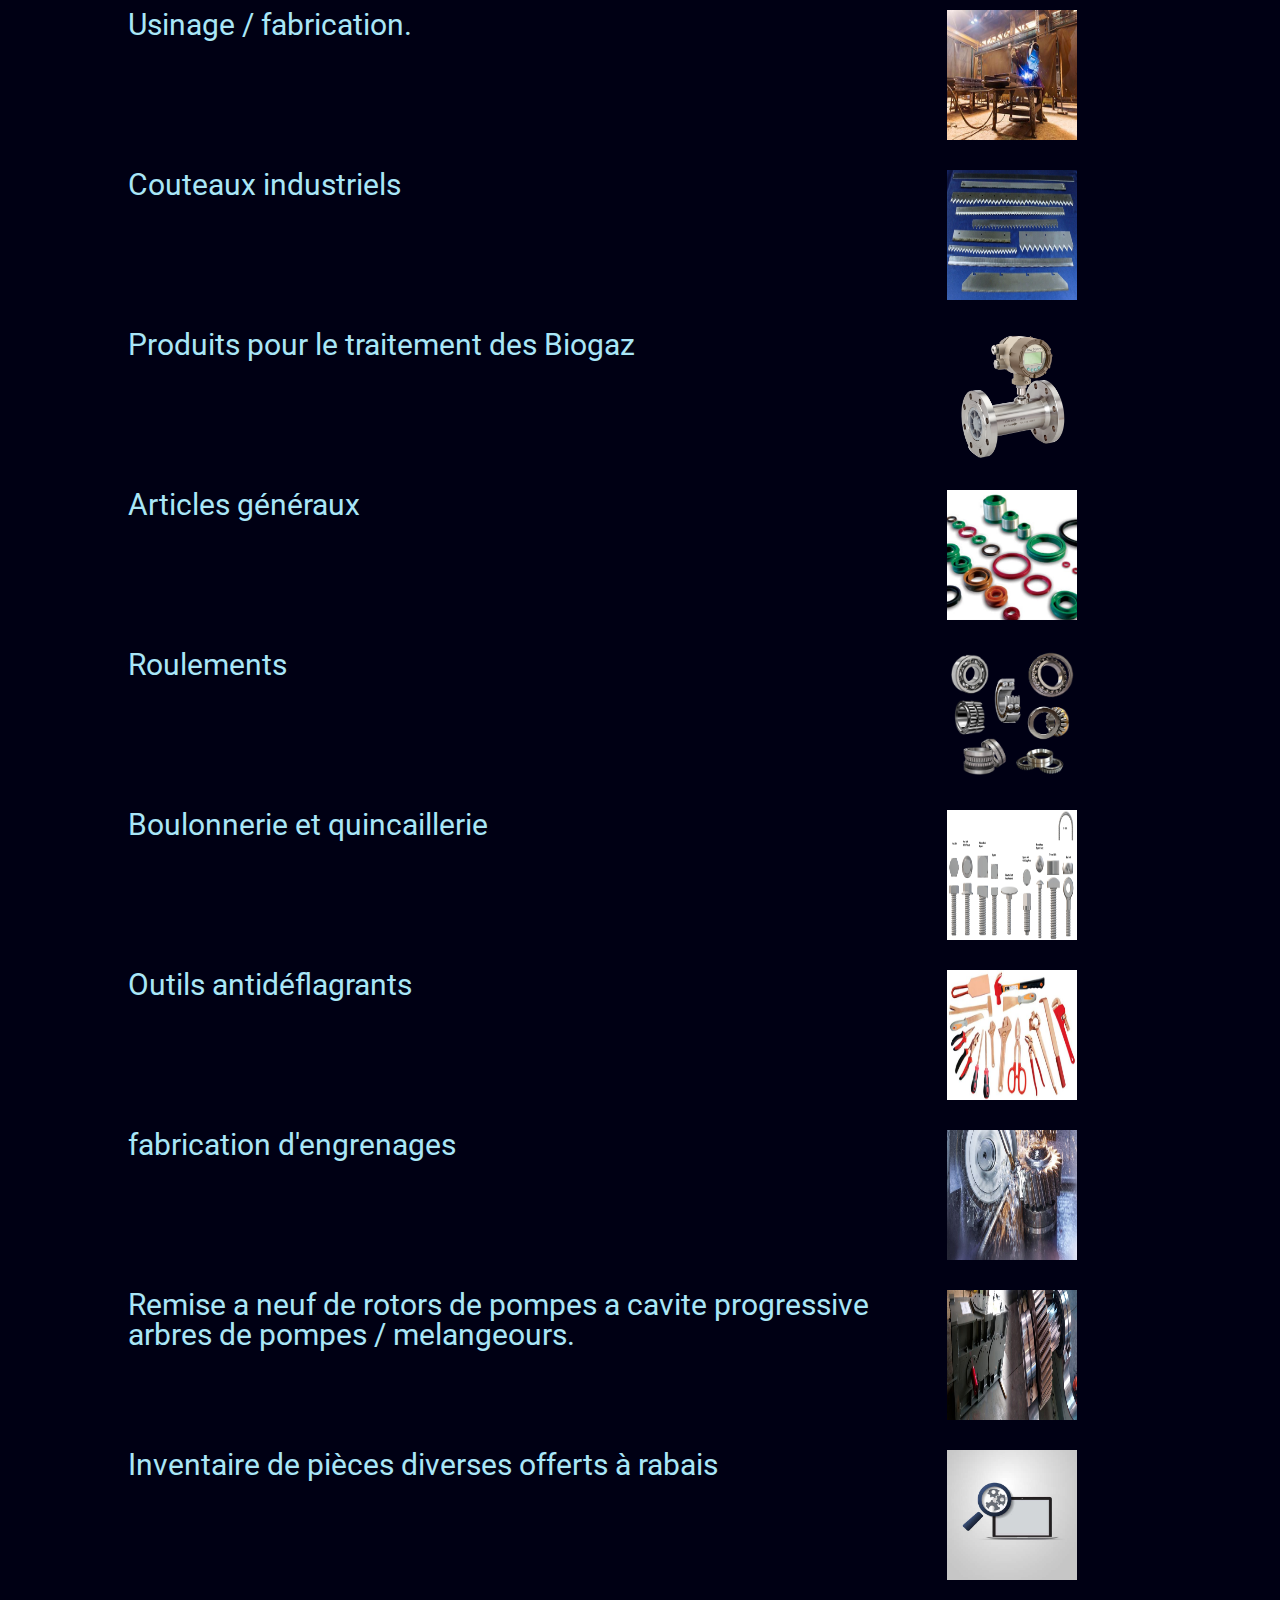
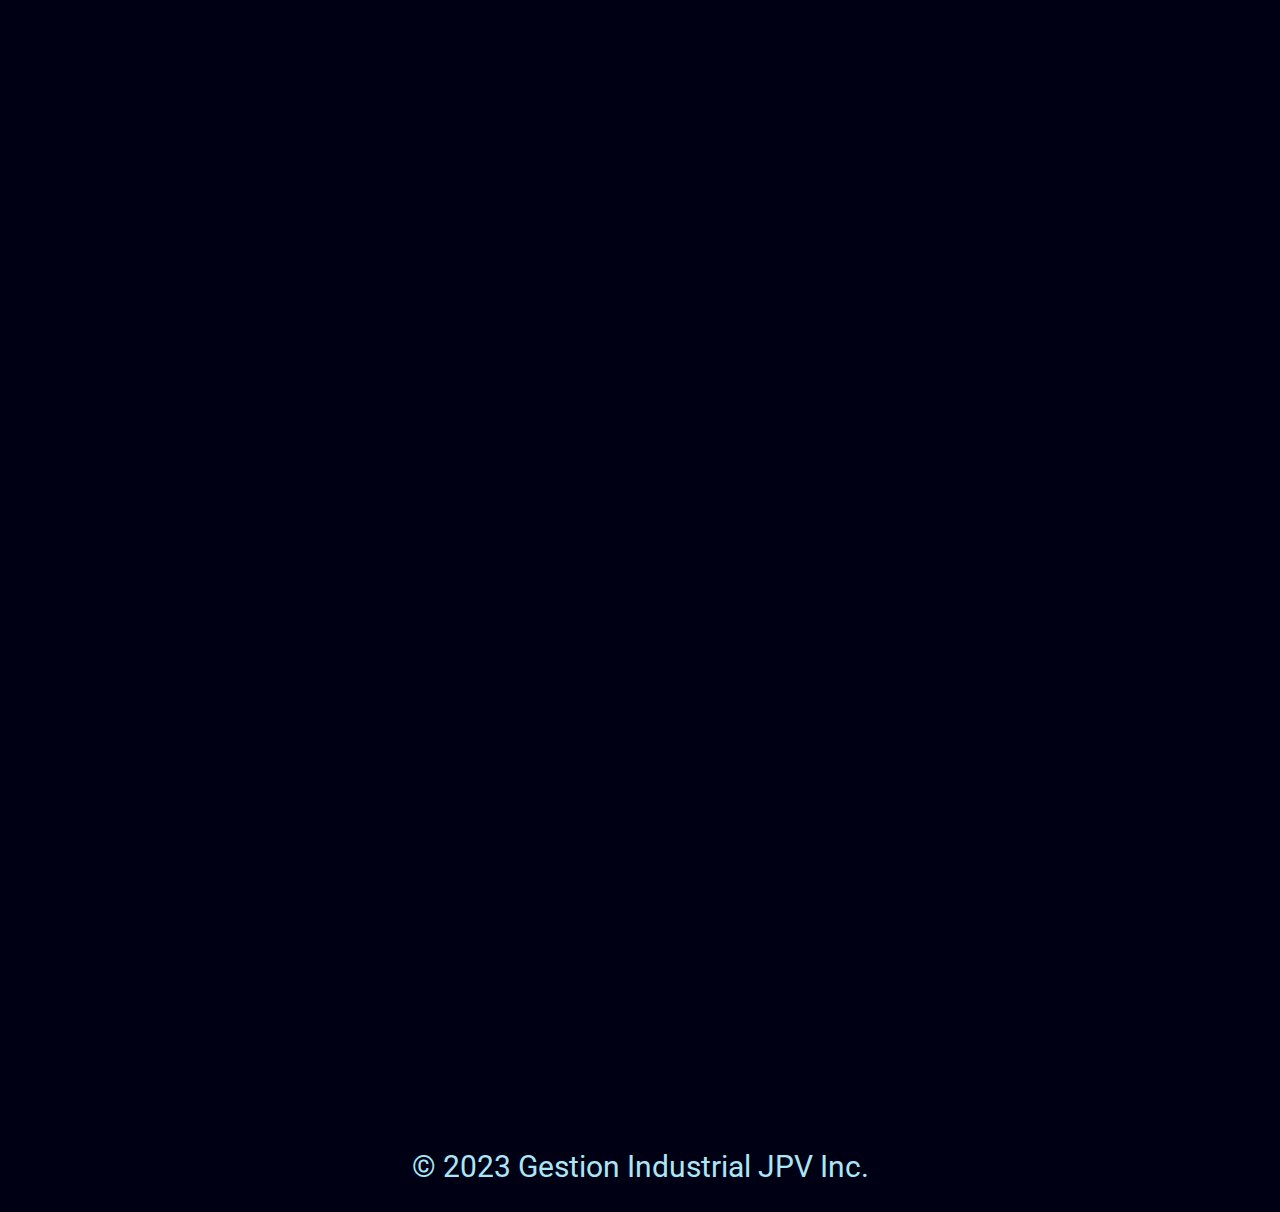
<file: productos.html>
<!DOCTYPE html>
<html lang="en">
<head>
    <meta charset="UTF-8">
    <meta name="viewport" content="width=device-width">
    <title>Produits et Services</title>
    <link rel="stylesheet" href="reset.css">
    <link rel="stylesheet" href="style.css">
    <link rel="preconnect" href="https://fonts.googleapis.com">
    <link rel="preconnect" href="https://fonts.gstatic.com" crossorigin>
    <link href="https://fonts.googleapis.com/css2?family=Roboto:ital,wght@0,300;0,700;1,300&display=swap" rel="stylesheet">
   
    
</head>
    <body>
        <div id="contenedor1" class="contenedor1">
           
            <div id="entrada" class="entrada">
                
                <h1 id="titulo">Gestion Industrielle JPV Inc.</h1>
                
                <img id="logo1" src="img/131313.png" alt="logo jpv">
            </div>
        
        <div id="idiomas" class="idiomas">
            
            <nav class="idio" id="idio"> 
                <ul>                                
                    <a href="productos.html">Français</a>
                    <a href="productosang.html">English</a>
                    <a href="productosesp.html">Español</a>
                </ul>
            </nav>
        </div>
        <div id="contenedor2" class="contenedor2">    
            <ul id="menu">
                    <a href="index.html">Home</a>
                    <a href="productos.html">Products and Services</a>
                    <a href="contacto.html">Nous contacter</a>
             </ul>
        </div>
        <main>
            <h2 id="subtitulo3">Produits et Services</h2>
            <div id="imagenes11">
                
                <div id="producto1" class="test">
                    <a href="">Joints mécaniques neufs et services de remises à neufs.</a>
                    <img src="img/articulos gestion/mecanical seals.jpg" alt="">
                    
                </div>    
                
                <div>  
                    <a href="">Si vous ne voyez pas votre modèle, envoyez-nous une photo et nous vous assisterons pour l'identifier ou contactez-nous</a>
                    <img src="img/articulos gestion/book2-t.png" alt="">
                </div>  
                <div>  
                    <a href="">Les garnitures mécaniques peuvent être remises à neuf par rodage et polissage et remplacement des pièces endommagées à un coût très attractif.Filtres pour eau, huile, ai, séparateur pour air-eau.</a>  
                    <img src="img/articulos gestion/reacondicionamiento1.jpg" alt="">
                </div>
                <div>
                    <a href="">Filtres pour eau, huile, ai, séparateur pour air-eau.</a>
                    <img src="img/articulos gestion/filtros1.jpg" alt="">
                </div>
                <div>
                    <a href="">Joints / scellés /joints toriques.</a>
                    <img src="img/articulos gestion/junta torica1.jpg" alt="">
                </div>
                <div>
                    <a href="">Usinage / fabrication.</a>
                    <img src="img/articulos gestion/fabrication1.jpg" alt="">
                </div>
                <div>
                    <a href="">Couteaux industriels</a>
                    <img src="img/articulos gestion/industrial knife1.JPG" alt="">
                </div>
                <div>
                    <a href="">Produits pour le traitement des Biogaz</a>
                    <img src="img/articulos gestion/biogas2.png" alt="">
                </div>
                <div>
                    <a href="">Articles généraux</a>
                    <img src="img/articulos gestion/juntas2.jpg" alt="">
                </div>
                <div>
                    <a href="">Roulements</a>
                    <img src="img/articulos gestion/bearings1.png" alt="">
                </div>
                <div>
                    <a href="">Boulonnerie et quincaillerie</a>
                    <img src="img/articulos gestion/boltsandhard1.jpeg" alt="">
                </div>
                <div>
                    <a href="">Outils antidéflagrants</a>
                    <img src="img/articulos gestion/antiexplosion tools1.jpg" alt="">
                </div>
                <div>
                    <a href="">fabrication d'engrenages</a>
                    <img src="img/articulos gestion/gearfabrication1.jpg" alt="">
                </div>
                <div>
                    <a href="">Remise a neuf de rotors de pompes a cavite progressive arbres de pompes / melangeours.</a>
                    <img src="img/articulos gestion/reacondicionamiento1.jpg" alt="">
                </div>
                <div>
                    <a href="">Inventaire de pièces diverses offerts à rabais</a>
                    <img src="img/articulos gestion/ayuda gestion.jpg" alt="">
                </div>    
            </div>
            </div>
        </main>
        <footer>           
            <p class="copyrigth">&copy 2023 Gestion Industrial JPV Inc.</p>
        </footer>  
    </body>
    
</html>
</file>
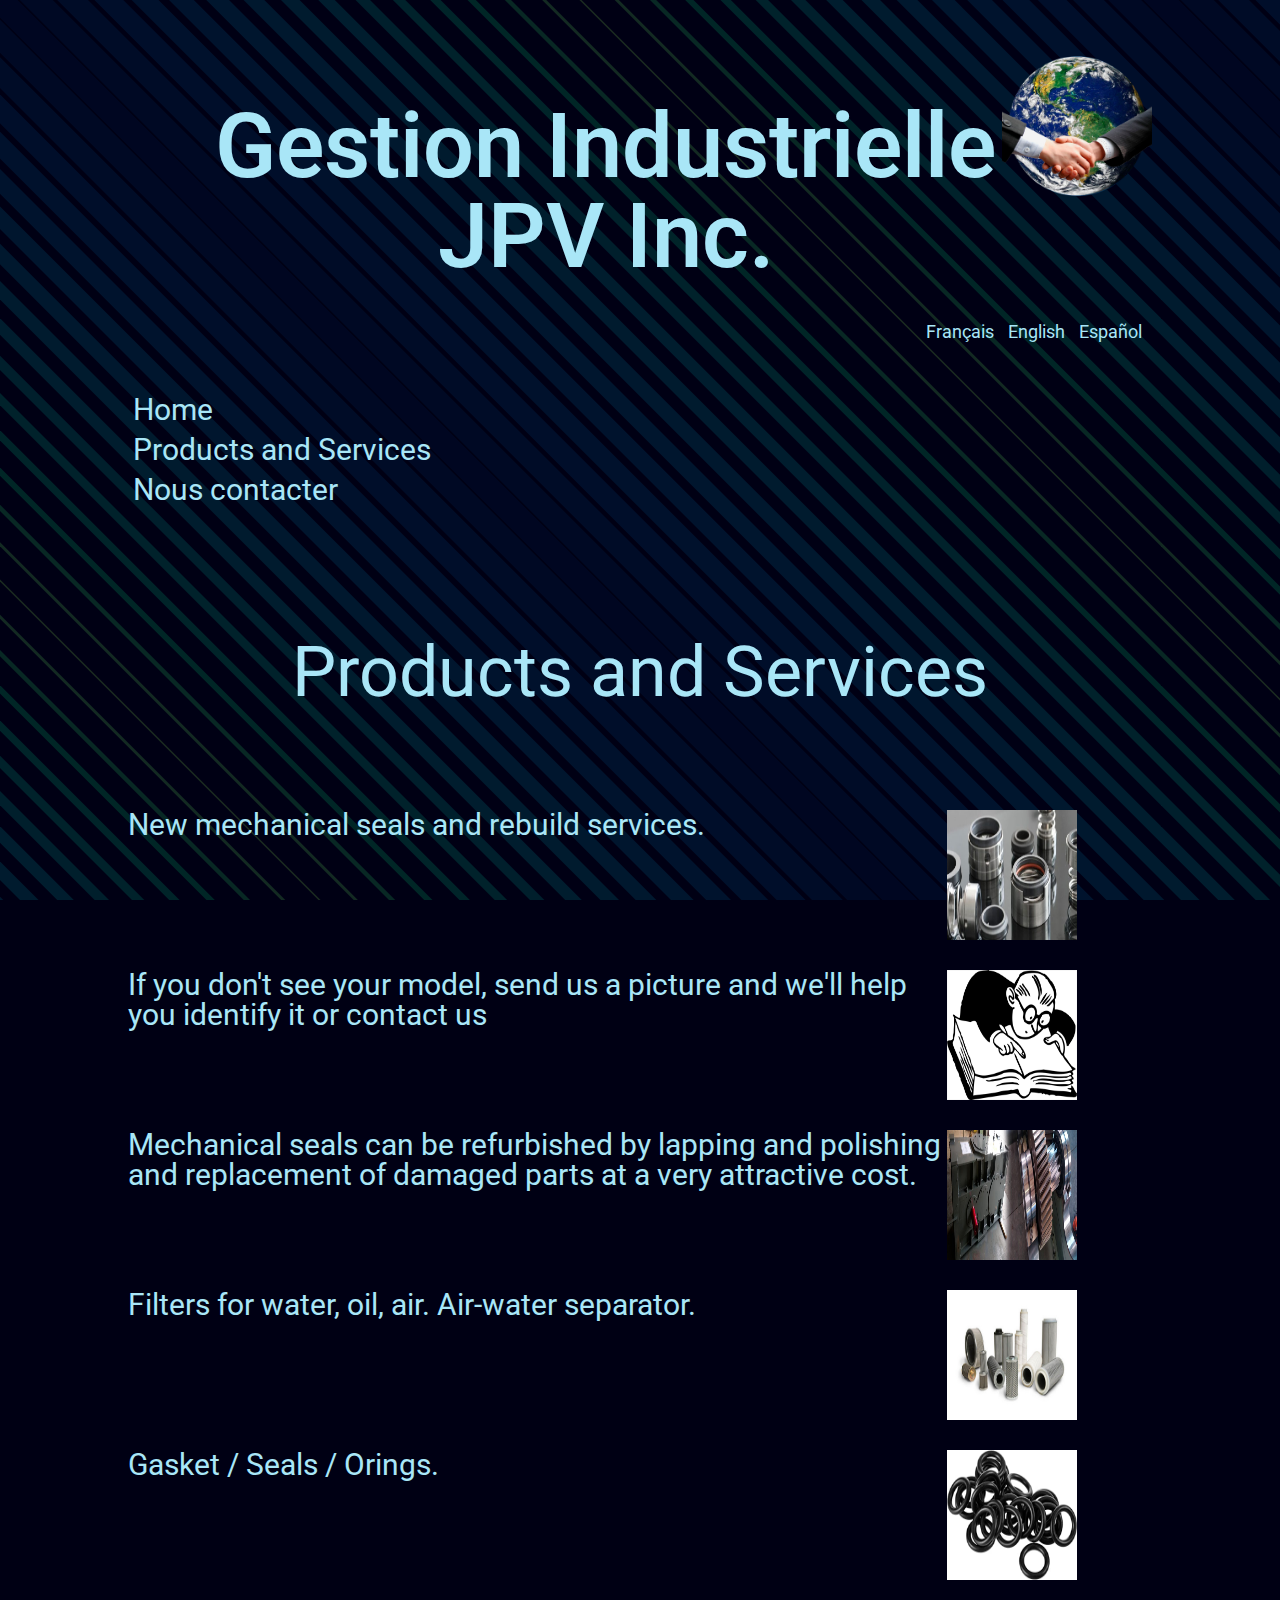
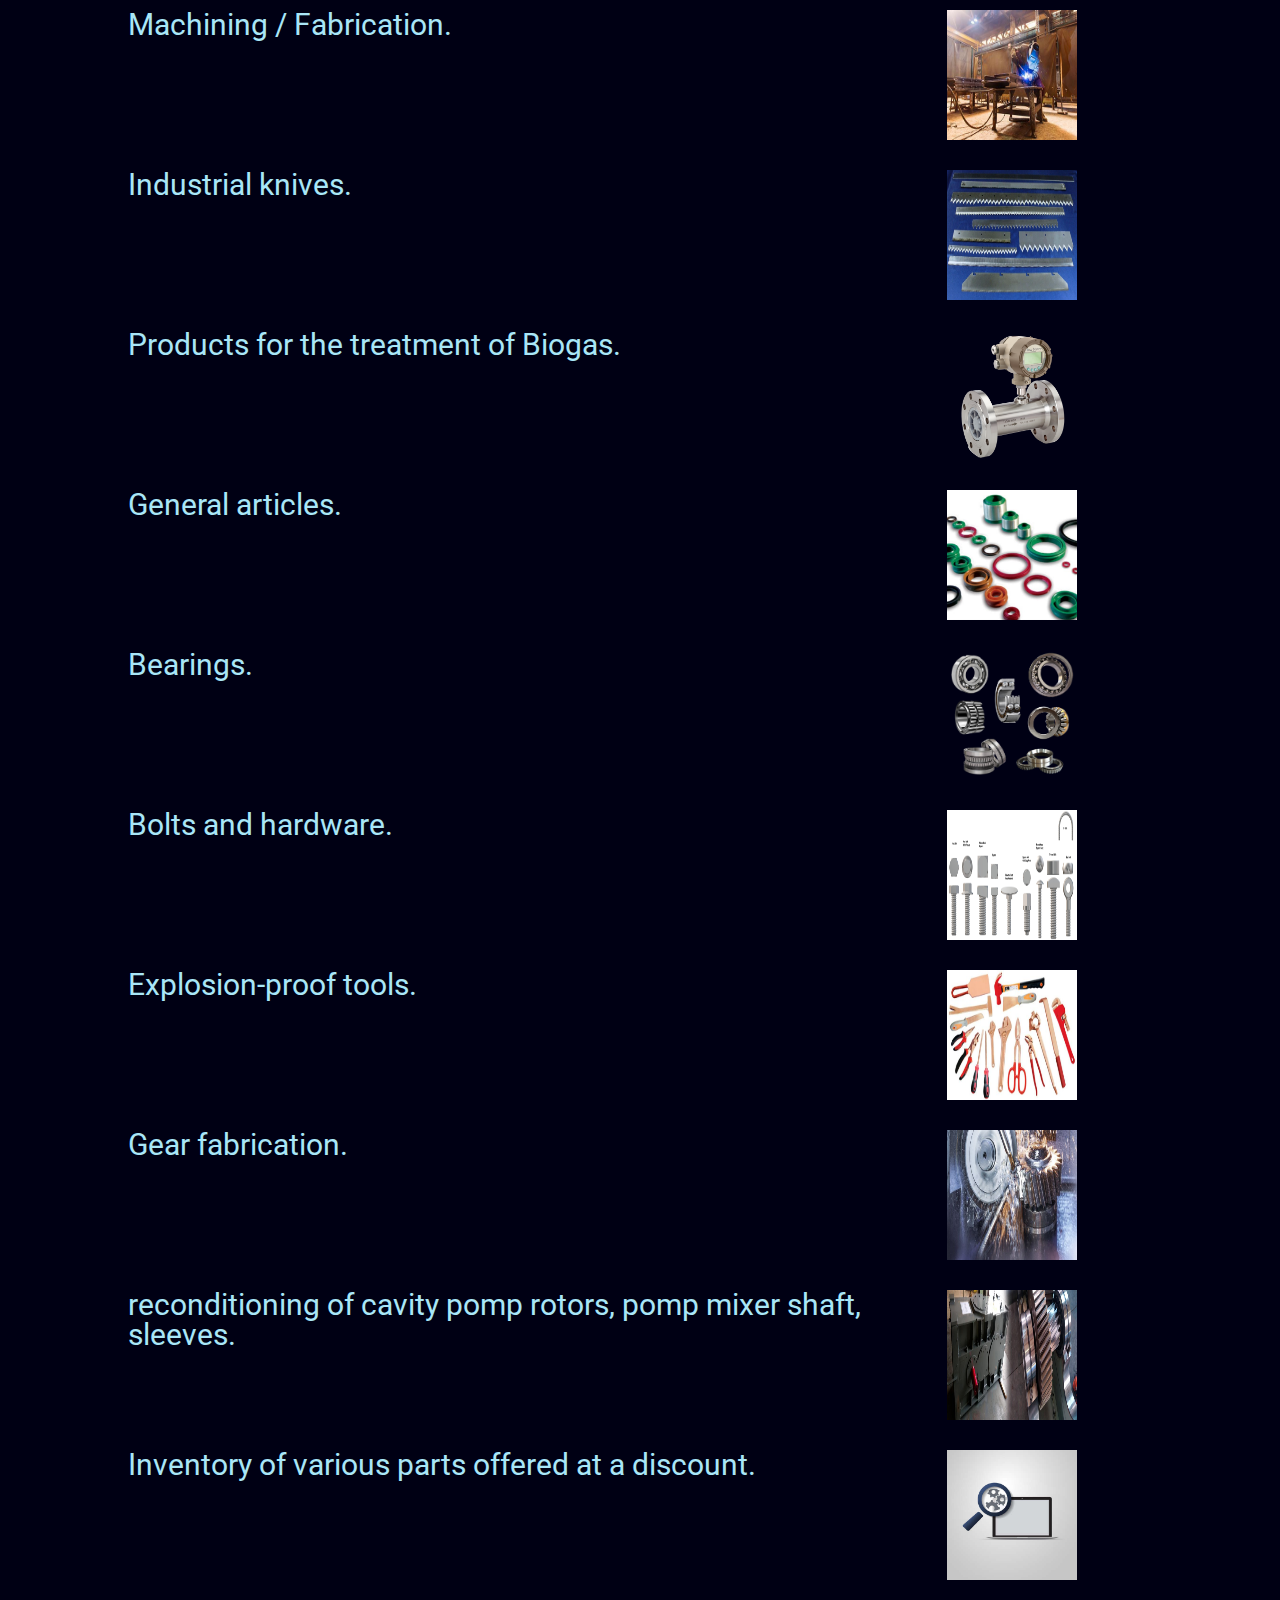
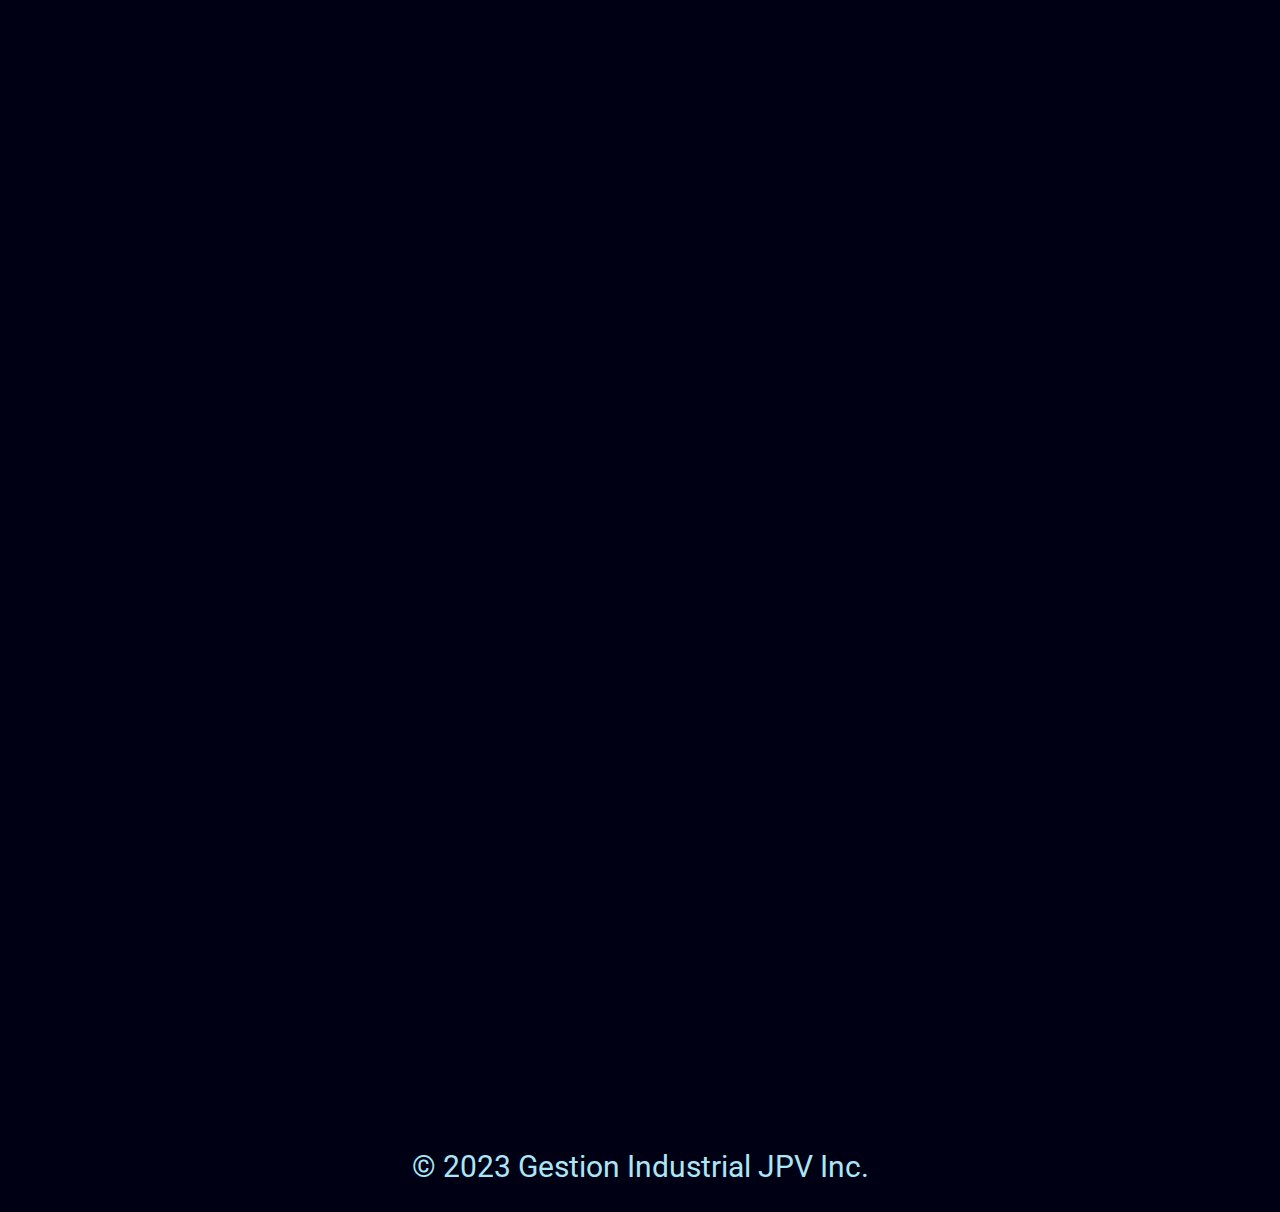
<file: productosang.html>
<!DOCTYPE html>
<html lang="en">
<head>
    <meta charset="UTF-8">
    <meta name="viewport" content="width=device-width">
    <title>Products and Services</title>
    <link rel="stylesheet" href="reset.css">
    <link rel="stylesheet" href="style.css">
    <link rel="preconnect" href="https://fonts.googleapis.com">
    <link rel="preconnect" href="https://fonts.gstatic.com" crossorigin>
    <link href="https://fonts.googleapis.com/css2?family=Roboto:ital,wght@0,300;0,700;1,300&display=swap" rel="stylesheet">
   
    
</head>
    <body>
        <div id="contenedor1" class="contenedor1">
           
            <div id="entrada" class="entrada">
                
                <h1 id="titulo">Gestion Industrielle JPV Inc.</h1>
                
                <img id="logo1" src="img/131313.png" alt="logo jpv">
            </div>
        
        <div id="idiomas" class="idiomas">
            
            <nav class="idio" id="idio"> 
                <ul>                                
                    <a href="productos.html">Français</a>
                    <a href="productosang.html">English</a>
                    <a href="productosesp.html">Español</a>
                </ul>
            </nav>
        </div>
        <div id="contenedor2" class="contenedor2">    
            <ul id="menu">
                    <a href="indexang.html">Home</a>
                    <a href="productosang.html">Products and Services</a>
                    <a href="contactoang.html">Nous contacter</a>
             </ul>
        </div>
        <main>
            <h2 id="subtitulo3">Products and Services</h2>
            <div id="imagenes11">
                
                <div id="producto1" class="test">
                    <a href="">New mechanical seals and rebuild services.</a>
                    <img src="img/articulos gestion/mecanical seals.jpg" alt="">
                </div>    
                <div>  
                    <a href="">If you don't see your model, send us a picture and we'll help you identify it or contact us</a>
                    <img src="img/articulos gestion/book2-t.png" alt="">
                </div>  
                <div>  
                    <a href="">Mechanical seals can be refurbished by lapping and polishing and replacement of damaged parts at a very attractive cost.</a>  
                    <img src="img/articulos gestion/reacondicionamiento1.jpg" alt="">
                </div>
                <div>
                    <a href="">Filters for water, oil, air. Air-water separator.</a>
                    <img src="img/articulos gestion/filtros1.jpg" alt="">
                </div>
                <div>
                    <a href="">Gasket / Seals / Orings.</a>
                    <img src="img/articulos gestion/junta torica1.jpg" alt="">
                </div>
                <div>
                    <a href="">Machining / Fabrication.</a>
                    <img src="img/articulos gestion/fabrication1.jpg" alt="">
                </div>
                <div>
                    <a href="">Industrial knives.</a>
                    <img src="img/articulos gestion/industrial knife1.JPG" alt="">
                </div>
                <div>
                    <a href="">Products for the treatment of Biogas.</a>
                    <img src="img/articulos gestion/biogas2.png" alt="">
                </div>
                <div>
                    <a href="">General articles.</a>
                    <img src="img/articulos gestion/juntas2.jpg" alt="">
                </div>
                <div>
                    <a href="">Bearings.</a>
                    <img src="img/articulos gestion/bearings1.png" alt="">
                </div>
                <div>
                    <a href="">Bolts and hardware.</a>
                    <img src="img/articulos gestion/boltsandhard1.jpeg" alt="">
                </div>
                <div>
                    <a href="">Explosion-proof tools.</a>
                    <img src="img/articulos gestion/antiexplosion tools1.jpg" alt="">
                </div>
                <div>
                    <a href="">Gear fabrication.</a>
                    <img src="img/articulos gestion/gearfabrication1.jpg" alt="">
                </div>
                <div>
                    <a href="">reconditioning of cavity pomp rotors, pomp mixer shaft, sleeves.</a>
                    <img src="img/articulos gestion/reacondicionamiento1.jpg" alt="">
                </div>
                <div>
                    <a href="">Inventory of various parts offered at a discount.</a>
                    <img src="img/articulos gestion/ayuda gestion.jpg" alt="">
                </div>    
            </div>
            </div>
        </main>
        <footer>           
            <p class="copyrigth">&copy 2023 Gestion Industrial JPV Inc.</p>
        </footer>  
    </body>
    
</html>
</file>
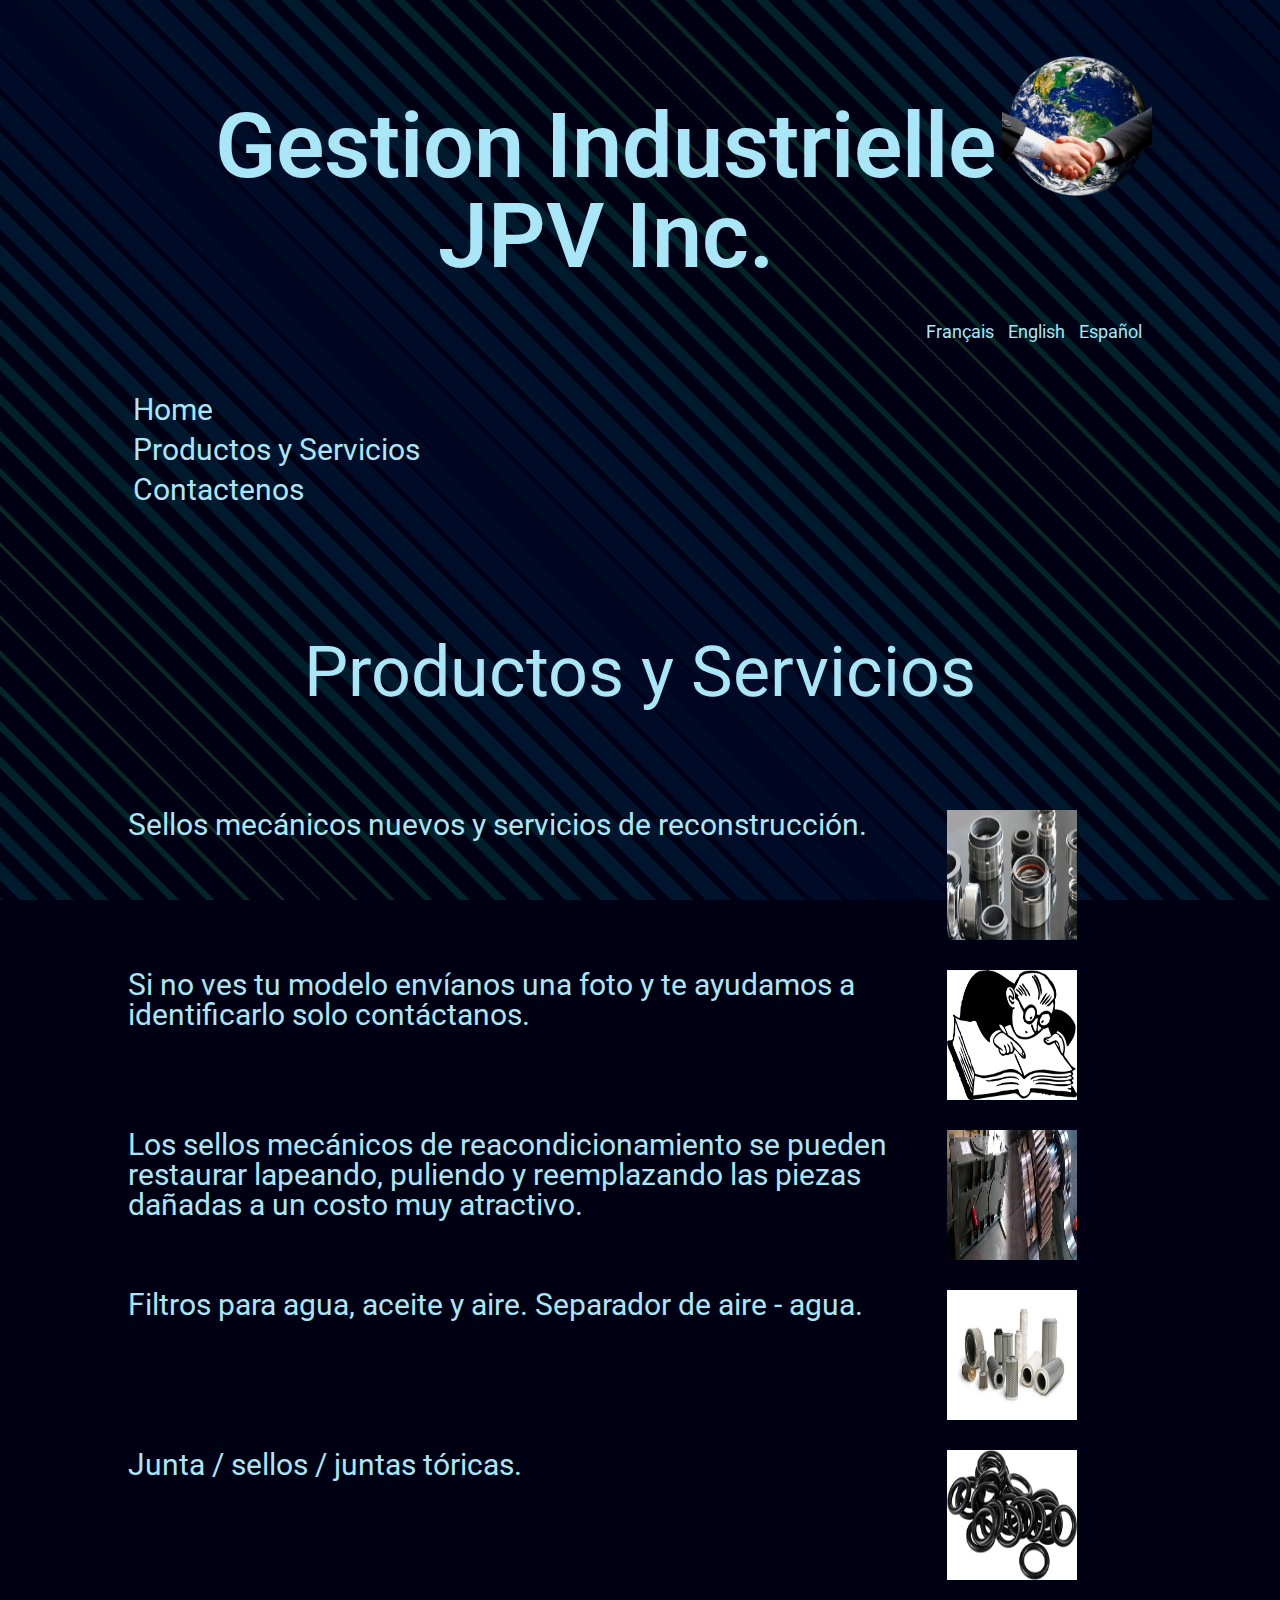
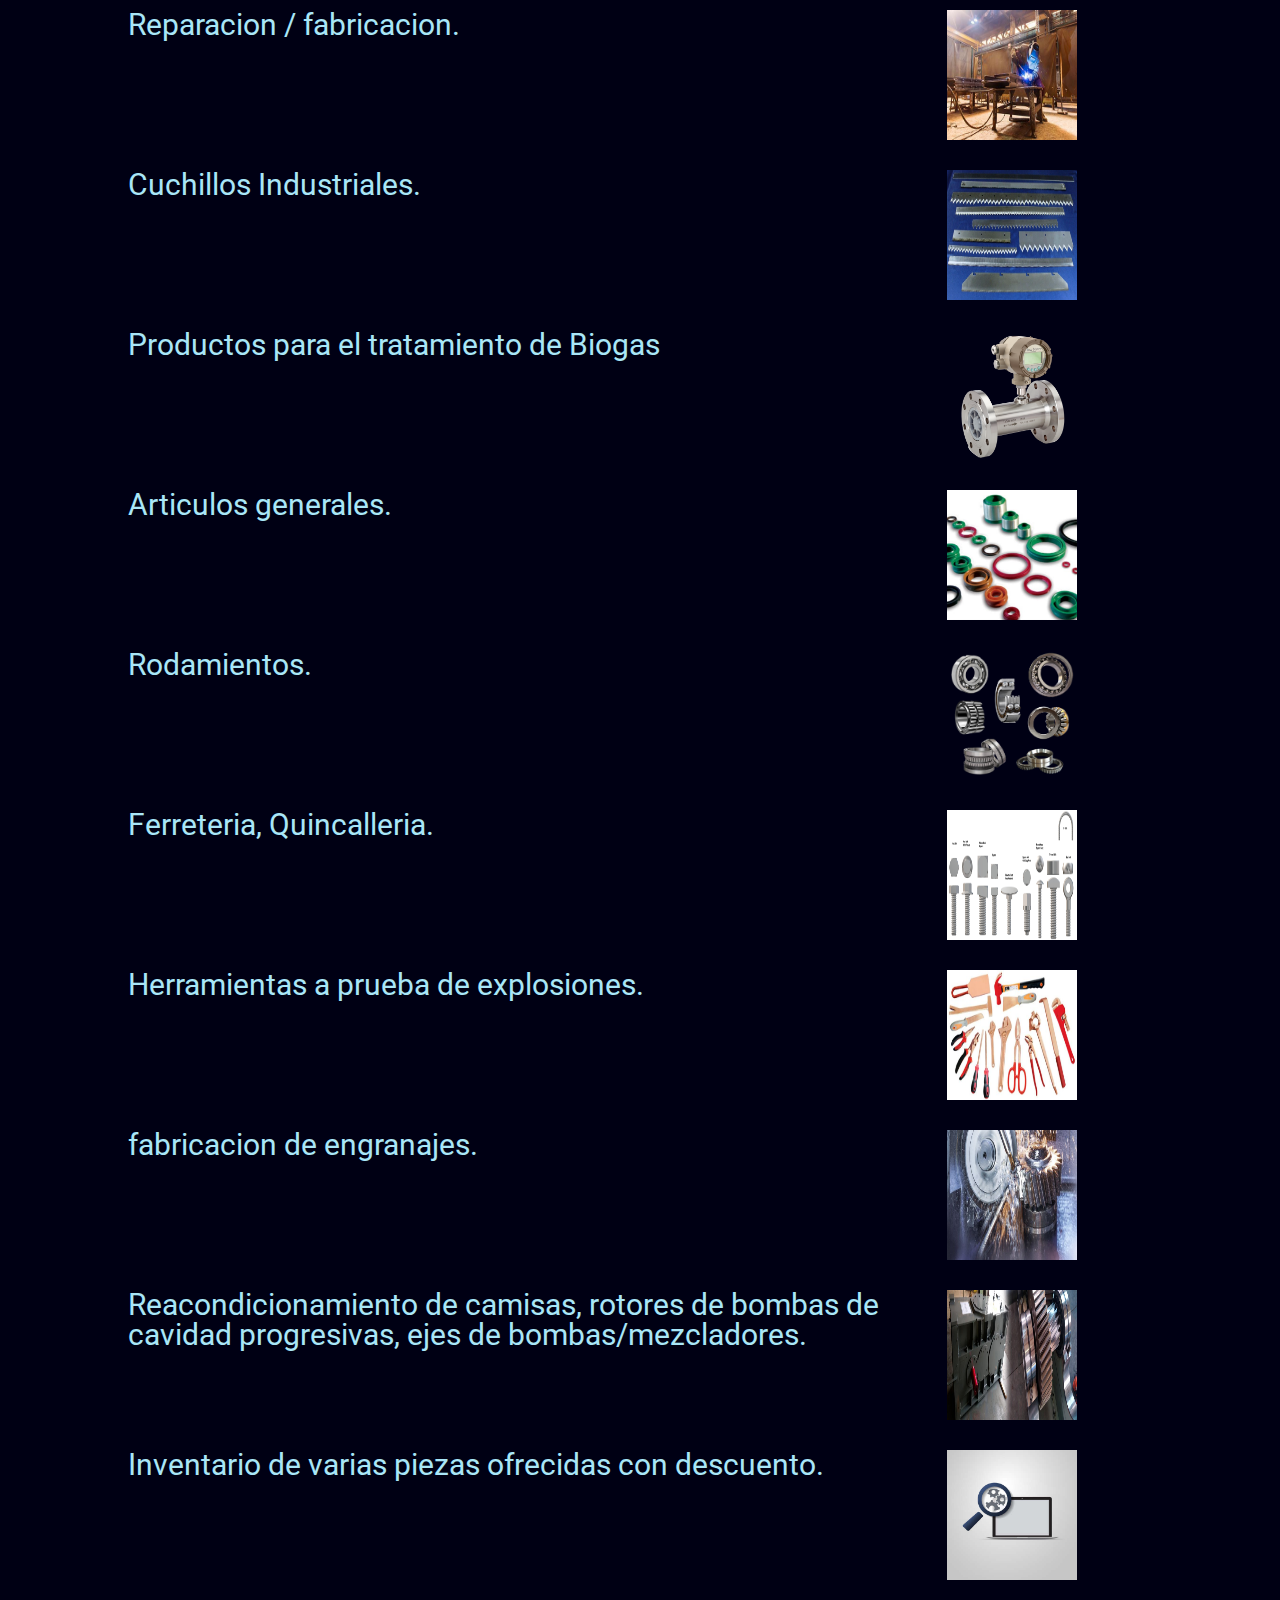
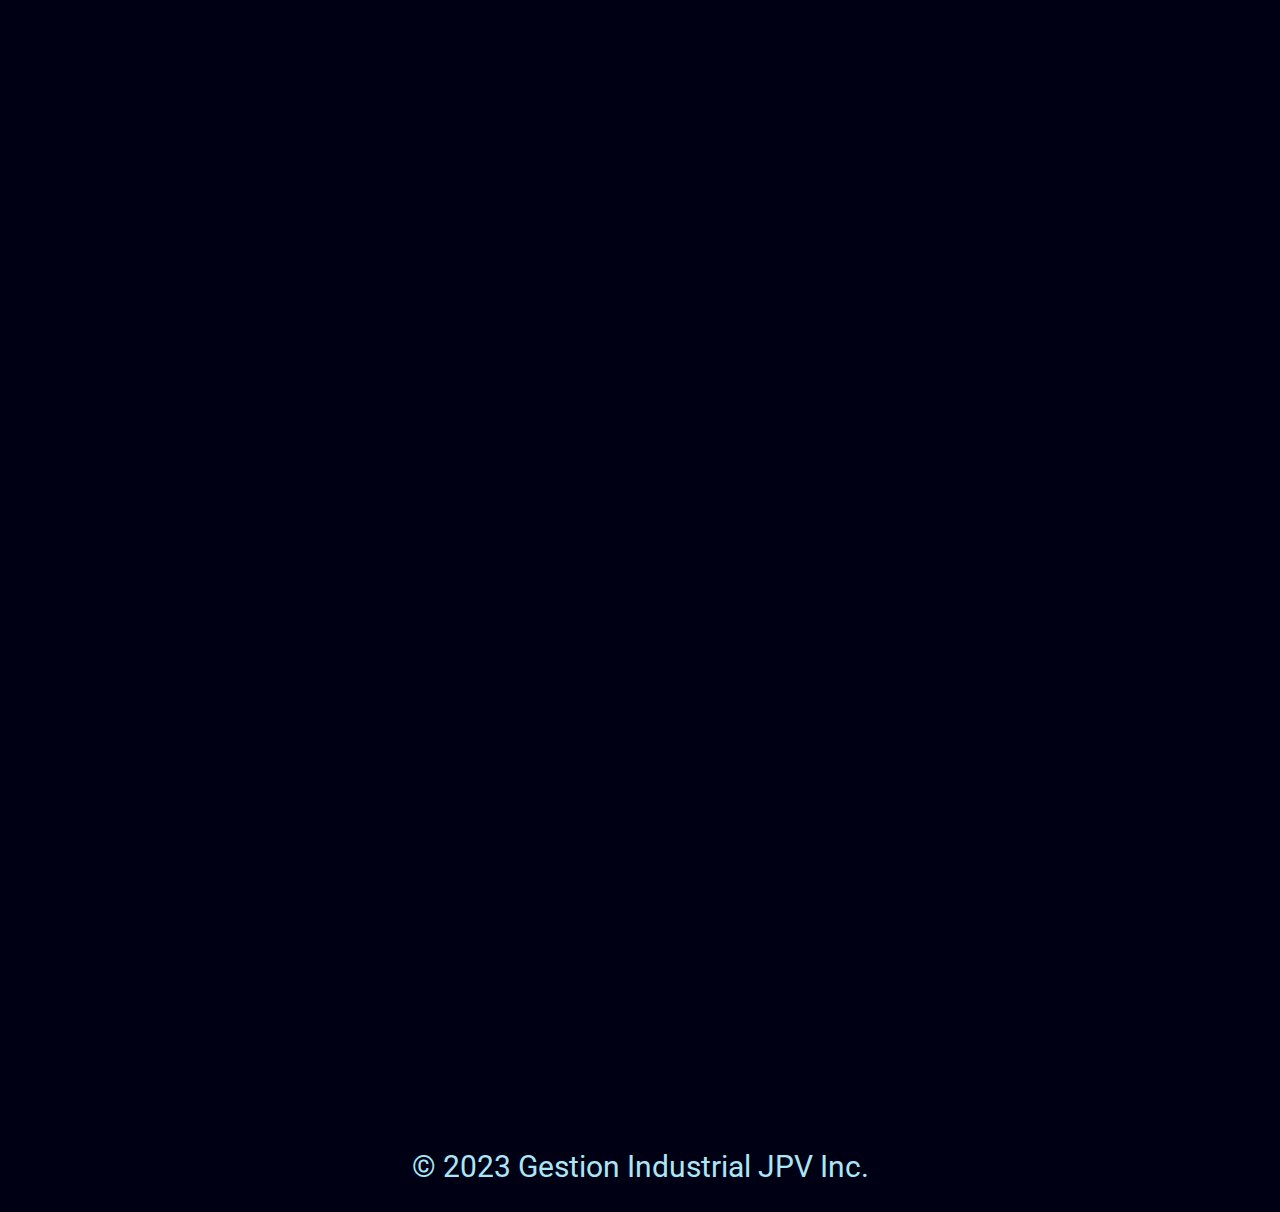
<file: productosesp.html>
<!DOCTYPE html>
<html lang="en">
<head>
    <meta charset="UTF-8">
    <meta name="viewport" content="width=device-width">
    <title>Productos y Servicios</title>
    <link rel="stylesheet" href="reset.css">
    <link rel="stylesheet" href="style.css">
    <link rel="preconnect" href="https://fonts.googleapis.com">
    <link rel="preconnect" href="https://fonts.gstatic.com" crossorigin>
    <link href="https://fonts.googleapis.com/css2?family=Roboto:ital,wght@0,300;0,700;1,300&display=swap" rel="stylesheet">
   
    
</head>
    <body>
        <div id="contenedor1" class="contenedor1">
           
            <div id="entrada" class="entrada">
                
                <h1 id="titulo">Gestion Industrielle JPV Inc.</h1>
                
                <img id="logo1" src="img/131313.png" alt="logo jpv">
            </div>
        
        <div id="idiomas" class="idiomas">
            
            <nav class="idio" id="idio"> 
                <ul>                                
                    <a href="productos.html">Français</a>
                    <a href="productosang.html">English</a>
                    <a href="productosesp.html">Español</a>
                </ul>
            </nav>
        </div>
        <div id="contenedor2" class="contenedor2">    
            <ul id="menu">
                    <a href="indexesp.html">Home</a>
                    <a href="productosesp.html">Productos y Servicios</a>
                    <a href="contactoesp.html">Contactenos</a>
             </ul>
        </div>
        <main>
            <h2 id="subtitulo3">Productos y Servicios</h2>
            <div id="imagenes11">
                
                <div id="producto1" class="test">
                    <a href="">Sellos mecánicos nuevos y servicios de reconstrucción.</a>
                    <img src="img/articulos gestion/mecanical seals.jpg" alt="">
                    
                </div>    
                
                <div>  
                    <a href="">Si no ves tu modelo envíanos una foto y te ayudamos a identificarlo solo contáctanos.</a>
                    <img src="img/articulos gestion/book2-t.png" alt="">
                </div>  
                <div>  
                    <a href="">Los sellos mecánicos de reacondicionamiento se pueden restaurar lapeando, puliendo y reemplazando las piezas dañadas a un costo muy atractivo.</a>  
                    <img src="img/articulos gestion/reacondicionamiento1.jpg" alt="">
                </div>
                <div>
                    <a href="">Filtros para agua, aceite y aire. Separador de aire - agua.</a>
                    <img src="img/articulos gestion/filtros1.jpg" alt="">
                </div>
                <div>
                    <a href="">Junta / sellos / juntas tóricas.</a>
                    <img src="img/articulos gestion/junta torica1.jpg" alt="">
                </div>
                <div>
                    <a href="">Reparacion / fabricacion.</a>
                    <img src="img/articulos gestion/fabrication1.jpg" alt="">
                </div>
                <div>
                    <a href="">Cuchillos Industriales.</a>
                    <img src="img/articulos gestion/industrial knife1.JPG" alt="">
                </div>
                <div>
                    <a href="">Productos para el tratamiento de Biogas</a>
                    <img src="img/articulos gestion/biogas2.png" alt="">
                </div>
                <div>
                    <a href="">Articulos generales.</a>
                    <img src="img/articulos gestion/juntas2.jpg" alt="">
                </div>
                <div>
                    <a href="">Rodamientos.</a>
                    <img src="img/articulos gestion/bearings1.png" alt="">
                </div>
                <div>
                    <a href="">Ferreteria, Quincalleria.</a>
                    <img src="img/articulos gestion/boltsandhard1.jpeg" alt="">
                </div>
                <div>
                    <a href="">Herramientas a prueba de explosiones.</a>
                    <img src="img/articulos gestion/antiexplosion tools1.jpg" alt="">
                </div>
                <div>
                    <a href="">fabricacion de engranajes.</a>
                    <img src="img/articulos gestion/gearfabrication1.jpg" alt="">
                </div>
                <div>
                    <a href="">Reacondicionamiento de camisas, rotores de bombas de cavidad progresivas, ejes de bombas/mezcladores.</a>
                    <img src="img/articulos gestion/reacondicionamiento1.jpg" alt="">
                </div>
                <div>
                    <a href="">Inventario de varias piezas ofrecidas con descuento.</a>
                    <img src="img/articulos gestion/ayuda gestion.jpg" alt="">
                </div>    
            </div>
            </div>
        </main>
        <footer>           
            <p class="copyrigth">&copy 2023 Gestion Industrial JPV Inc.</p>
        </footer>  
    </body>
    
</html>
</file>
<file: style.css>
body{
    margin: 0;
    padding: 0;
    background-color: #000000;
    font-family: 'Roboto', sans-serif;  
    background-color: #000014;
background-image: url("data:image/svg+xml,%3Csvg xmlns='http://www.w3.org/2000/svg' width='1161' height='1161' viewBox='0 0 800 800'%3E%3Cg fill='none' stroke-opacity='0.29'%3E%3Cg stroke='%23001642' stroke-width='17'%3E%3Cline x1='-8' y1='-8' x2='808' y2='808'/%3E%3Cline x1='-8' y1='792' x2='808' y2='1608'/%3E%3Cline x1='-8' y1='-808' x2='808' y2='8'/%3E%3C/g%3E%3Cg stroke='%23001f4d' stroke-width='16'%3E%3Cline x1='-8' y1='767' x2='808' y2='1583'/%3E%3Cline x1='-8' y1='17' x2='808' y2='833'/%3E%3Cline x1='-8' y1='-33' x2='808' y2='783'/%3E%3Cline x1='-8' y1='-783' x2='808' y2='33'/%3E%3C/g%3E%3Cg stroke='%23002857' stroke-width='15'%3E%3Cline x1='-8' y1='742' x2='808' y2='1558'/%3E%3Cline x1='-8' y1='42' x2='808' y2='858'/%3E%3Cline x1='-8' y1='-58' x2='808' y2='758'/%3E%3Cline x1='-8' y1='-758' x2='808' y2='58'/%3E%3C/g%3E%3Cg stroke='%23003160' stroke-width='14'%3E%3Cline x1='-8' y1='67' x2='808' y2='883'/%3E%3Cline x1='-8' y1='717' x2='808' y2='1533'/%3E%3Cline x1='-8' y1='-733' x2='808' y2='83'/%3E%3Cline x1='-8' y1='-83' x2='808' y2='733'/%3E%3C/g%3E%3Cg stroke='%23003a67' stroke-width='13'%3E%3Cline x1='-8' y1='92' x2='808' y2='908'/%3E%3Cline x1='-8' y1='692' x2='808' y2='1508'/%3E%3Cline x1='-8' y1='-108' x2='808' y2='708'/%3E%3Cline x1='-8' y1='-708' x2='808' y2='108'/%3E%3C/g%3E%3Cg stroke='%2300426c' stroke-width='12'%3E%3Cline x1='-8' y1='667' x2='808' y2='1483'/%3E%3Cline x1='-8' y1='117' x2='808' y2='933'/%3E%3Cline x1='-8' y1='-133' x2='808' y2='683'/%3E%3Cline x1='-8' y1='-683' x2='808' y2='133'/%3E%3C/g%3E%3Cg stroke='%23004b6f' stroke-width='11'%3E%3Cline x1='-8' y1='642' x2='808' y2='1458'/%3E%3Cline x1='-8' y1='142' x2='808' y2='958'/%3E%3Cline x1='-8' y1='-158' x2='808' y2='658'/%3E%3Cline x1='-8' y1='-658' x2='808' y2='158'/%3E%3C/g%3E%3Cg stroke='%23005470' stroke-width='10'%3E%3Cline x1='-8' y1='167' x2='808' y2='983'/%3E%3Cline x1='-8' y1='617' x2='808' y2='1433'/%3E%3Cline x1='-8' y1='-633' x2='808' y2='183'/%3E%3Cline x1='-8' y1='-183' x2='808' y2='633'/%3E%3C/g%3E%3Cg stroke='%23005c6f' stroke-width='9'%3E%3Cline x1='-8' y1='592' x2='808' y2='1408'/%3E%3Cline x1='-8' y1='192' x2='808' y2='1008'/%3E%3Cline x1='-8' y1='-608' x2='808' y2='208'/%3E%3Cline x1='-8' y1='-208' x2='808' y2='608'/%3E%3C/g%3E%3Cg stroke='%2300646d' stroke-width='8'%3E%3Cline x1='-8' y1='567' x2='808' y2='1383'/%3E%3Cline x1='-8' y1='217' x2='808' y2='1033'/%3E%3Cline x1='-8' y1='-233' x2='808' y2='583'/%3E%3Cline x1='-8' y1='-583' x2='808' y2='233'/%3E%3C/g%3E%3Cg stroke='%23006c68' stroke-width='7'%3E%3Cline x1='-8' y1='242' x2='808' y2='1058'/%3E%3Cline x1='-8' y1='542' x2='808' y2='1358'/%3E%3Cline x1='-8' y1='-558' x2='808' y2='258'/%3E%3Cline x1='-8' y1='-258' x2='808' y2='558'/%3E%3C/g%3E%3Cg stroke='%23007463' stroke-width='6'%3E%3Cline x1='-8' y1='267' x2='808' y2='1083'/%3E%3Cline x1='-8' y1='517' x2='808' y2='1333'/%3E%3Cline x1='-8' y1='-533' x2='808' y2='283'/%3E%3Cline x1='-8' y1='-283' x2='808' y2='533'/%3E%3C/g%3E%3Cg stroke='%23007c5c' stroke-width='5'%3E%3Cline x1='-8' y1='292' x2='808' y2='1108'/%3E%3Cline x1='-8' y1='492' x2='808' y2='1308'/%3E%3Cline x1='-8' y1='-308' x2='808' y2='508'/%3E%3Cline x1='-8' y1='-508' x2='808' y2='308'/%3E%3C/g%3E%3Cg stroke='%23008354' stroke-width='4'%3E%3Cline x1='-8' y1='467' x2='808' y2='1283'/%3E%3Cline x1='-8' y1='317' x2='808' y2='1133'/%3E%3Cline x1='-8' y1='-333' x2='808' y2='483'/%3E%3Cline x1='-8' y1='-483' x2='808' y2='333'/%3E%3C/g%3E%3Cg stroke='%231c8a4c' stroke-width='3'%3E%3Cline x1='-8' y1='342' x2='808' y2='1158'/%3E%3Cline x1='-8' y1='442' x2='808' y2='1258'/%3E%3Cline x1='-8' y1='-458' x2='808' y2='358'/%3E%3Cline x1='-8' y1='-358' x2='808' y2='458'/%3E%3C/g%3E%3Cg stroke='%23429044' stroke-width='2'%3E%3Cline x1='-8' y1='367' x2='808' y2='1183'/%3E%3Cline x1='-8' y1='417' x2='808' y2='1233'/%3E%3Cline x1='-8' y1='-433' x2='808' y2='383'/%3E%3Cline x1='-8' y1='-383' x2='808' y2='433'/%3E%3C/g%3E%3Cg stroke='%235E963D' stroke-width='1'%3E%3Cline x1='-8' y1='392' x2='808' y2='1208'/%3E%3Cline x1='-8' y1='-408' x2='808' y2='408'/%3E%3C/g%3E%3C/g%3E%3C/svg%3E");
background-attachment: fixed;
}
#contenedor1{
    margin: auto;
    width: 1024px;
    height:auto;

}

#entrada{
    display: flex;
    justify-content: space-between;
    margin-top: 5%;
  
}

#titulo{
    color: rgb(169, 230, 247);
    margin-top: 5%;
    margin-left: 8%;
    font-size: 90px;
    text-align: center;
    font-weight: 580;
}

#logo1{
    float: right;
    width: 150px;
    height: 150px;
}

#idiomas{
    float: right;
    margin-top: 4%;
    background:none;
}

#idio ul a{
    margin-top: 5px;
    text-decoration: none;
    color: rgb(169, 230, 247);
    font-size: 18px;
    padding-right: 10px;
    
}
#idio ul a:hover{
    color: #02f961;
}

#contenedor2{
    margin-top: 5%;
    background: none;
    
}
#menu{
    margin-top: 10%;
    display: flex;
    flex-direction: column;
    font-size: 30px;
    

}
#menu a{
    padding-top: 10px;
    padding-left: 5px;
    text-decoration: none;
    color: rgb(169, 230, 247);
}
#menu a:hover{
    color: #02f961;
} 


#contenedor3{
    width: 100%;
    margin-top: 12%;
}
#gear{
    float: left;
    width: 200px;
    height: 200px;
}
p{
    color: rgb(169, 230, 247);
    font-size: 30px;
    


}

#contenedor4{
    margin-top: 20%;
    text-align: center;

}
#contenedor4 a{
    color: rgb(169, 230, 247);
    text-decoration: none;
    font-size: 25px;
}
#contenedor4 a:hover{
    color: #02f961;
}

footer {
    height:40px;
    padding: 20px 20px;
    background:none;
    color: rgb(169, 230, 247);
    text-align: center;
    margin-top: 90%;
}
/*aca comienza html contacto*/

#subtitulo{
    margin-top: 15%;
    font-size: 70px;
    color: rgb(169, 230, 247);
    text-align: center;
}
.contenedor5{
    margin-top: 2%;
    display: flex;
    justify-content: space-between;
    text-align: center;
    color: rgb(169, 230, 247);
    font-size: 25px;
}
#phone{
    width: 150px;
    
}
#address{
    width: 150px;
}
#email{
    width: 150px;
}
#subtitulo2{
    margin-top: 5%;
    margin: 10%;
    font-size: 70px;
    color: rgb(169, 230, 247);
    text-align:center;
}

#contenedor6{
    display: flex;
    flex-direction: column;
    align-items: center;
    margin-top: 10%;
    color: rgb(169, 230, 247);
    
}
#contenedor6 label,form legend{
    
    display: block;
    font-size: 20px;
    margin: 0 0 10px;
}


#contenedor7{
    color: rgb(169, 230, 247);
    display: flex;
    flex-direction: column;
    align-items: center;
    
}
.checkbox{
    font-size: 16px;
    text-align: center;
    margin-top: 2%;
}

.enviar{
    margin-top: 2%;
    width: 40%;
    padding: 14px 0px;
    font-size: 18px;
    font-weight: bold;
    color: rgb(5, 5, 5);
    background: rgb(169, 230, 247);
    border: none;
    border-radius: 5px;
    transition: 1s all;
    cursor: pointer;
}
.enviar:hover{
    background:#02f961;
    transform: scale(1.2);
}
form{
    margin: 40px 0
    ;
}

form label, form legend{
    color: rgb(169, 230, 247);
    display: block;
    font-size: 20px;
    margin: 0 0 10px;
}
.input-padron{
    display: block;
    margin: 0 0 20px;
    padding: 10px 25px;
    width: 50%;

}

/*aca empieza html productos*/

#subtitulo3{
    padding-top: 30px;
    margin: 10%;
    font-size: 70px;
    color: rgb(169, 230, 247);
    text-align:center;

}

#imagenes11{
    margin-top: 5%;
}
#imagenes11 a{
    text-decoration: none;
    color: rgb(169, 230, 247);
    font-size: 30px;
    width: 80%;
}

#imagenes11 img{
    float: right;
    width: 130px;
    height: 130px;
}
#imagenes11 div{
    display: flex;
    margin-top: 30px;
}
#imagenes11 div a:hover{
    color: #02f961;    
}
.pdfbox{
    margin-top: 60px;
}
.pdf{
    
    width: 100%;
    height: 1024px;
}
</file>
